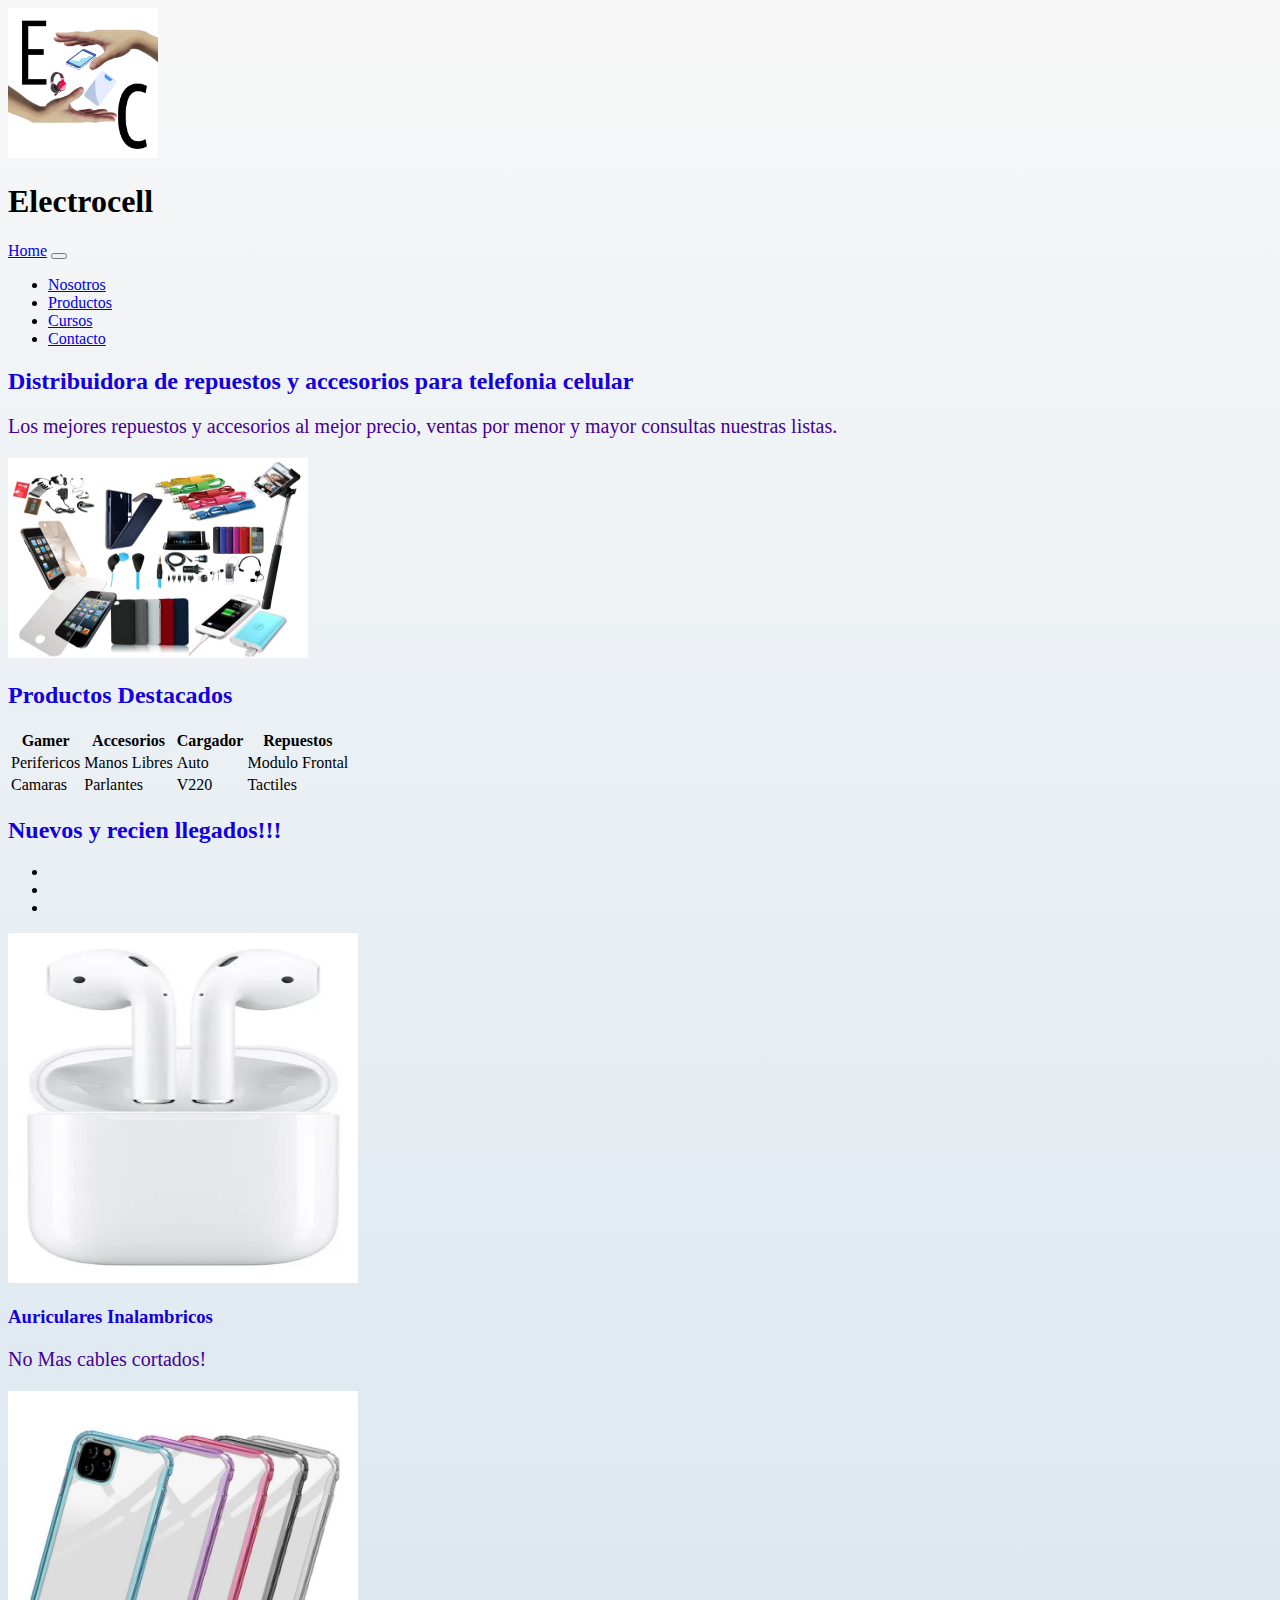
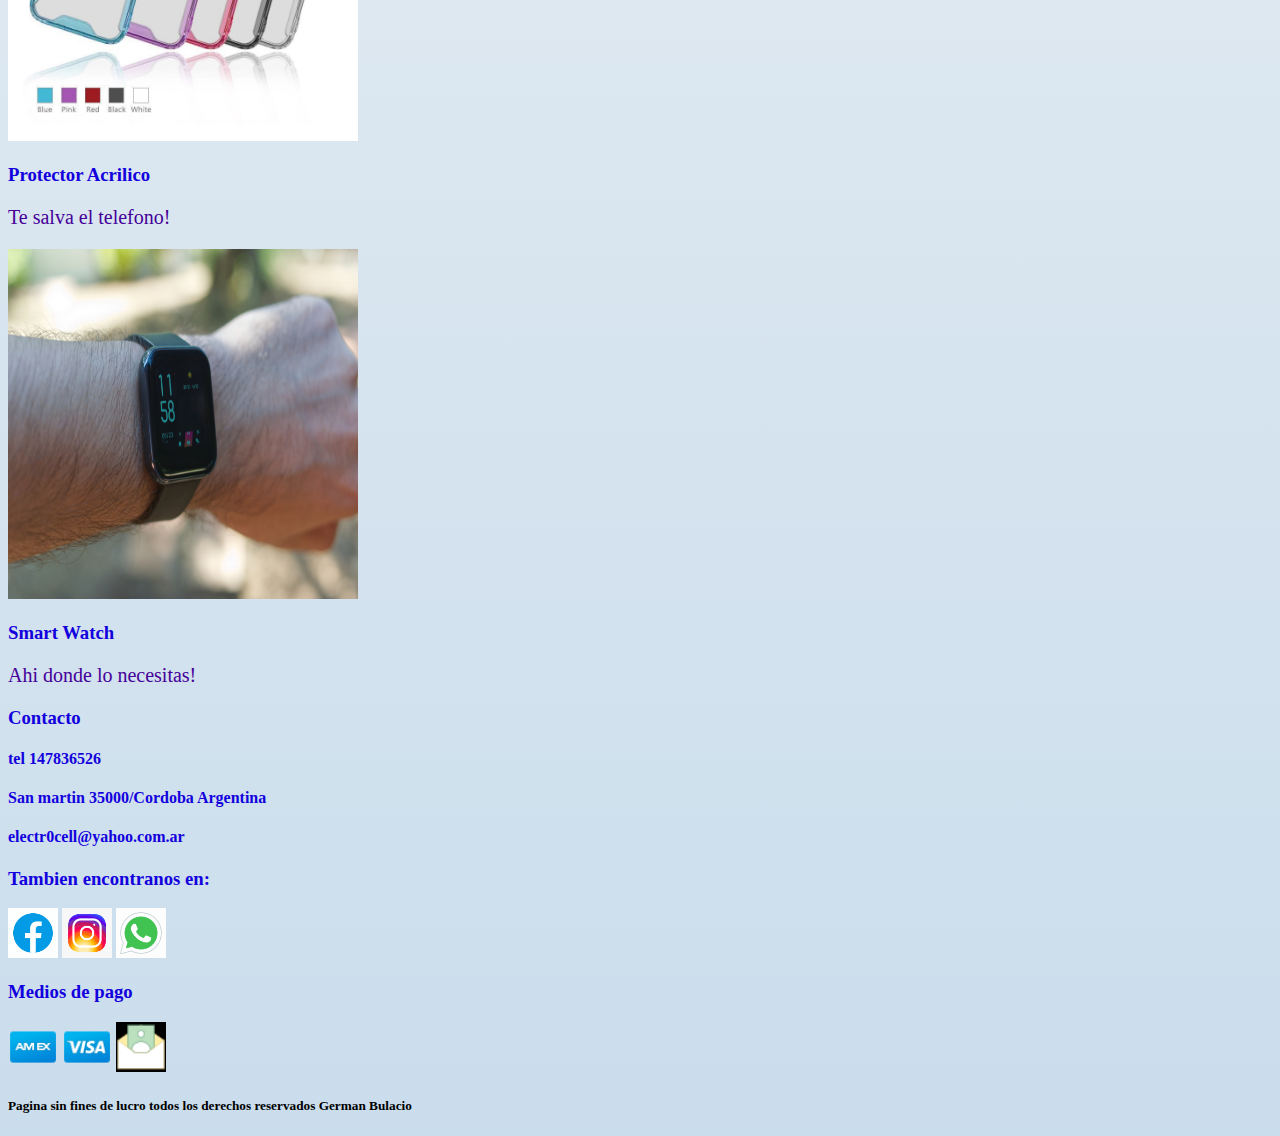
<file: index.html>
<!DOCTYPE html>
<html lang="es">
<head>
    <meta charset="UTF-8">
    <meta http-equiv="X-UA-Compatible" content="IE=edge">
    <meta name="viewport" content="width=device-width, initial-scale=1.0">
    <link rel="stylesheet" href="https://cdn.jsdelivr.net/npm/bootstrap@4.6.1/dist/css/bootstrap.min.css" integrity="sha384-zCbKRCUGaJDkqS1kPbPd7TveP5iyJE0EjAuZQTgFLD2ylzuqKfdKlfG/eSrtxUkn" crossorigin="anonymous">
    <link rel="stylesheet" href="../main.css"/>
    <title>Electrocell</title>
</head>
<body class="container-fluid">
    <header class="row bg-dark" style="height:auto">
        
            <div class="col-sm-12 col-md-6 col-lg-4">
                <img class="img-fluid rounded"  width="150" height="150" src="/multi/Electrocell-logo.png" alt="logo">
            </div>
       
        <div class="col-sm-12 col-md-6 col-lg-4">
            <h1 class="text-center">Electrocell</h1>
        </div>

        <div class="bg-dark col-sm-12 col-md-6 col-lg-4"> 
            <nav class="navbar navbar-expand-md bg-dark navbar-dark">
                <a class="btn-dark navbar-brand" href="#">Home</a>
                <button class="navbar-toggler" type="button" data-toggle="collapse" data-target="#collapsibleNavbar">
                  <span class="navbar-toggler-icon"></span>
                </button>
                <div class="collapse navbar-collapse" id="collapsibleNavbar">
                  <ul class="navbar-nav">                       
                    <li class="nav-item"><a  class="nav-link" href="pages/nosotros.html">Nosotros</a></li>
                    <li class="nav-item"><a  class="nav-link" href="pages/productos.html">Productos</a></li>
                    <li class="nav-item"><a  class="nav-link" href="pages/cursos.html">Cursos</a></li>
                    <li class="nav-item"><a  class="nav-link" href="pages/contacto.html">Contacto</a></li>
                </ul>                   
            </nav>
        </div> 
    </header>
        <main class="container-fluid">
            <section class="col-12">
                <div class="text-center">
                    <h2 class="text-primary">Distribuidora de repuestos y accesorios para telefonia celular</h2>
                </div> 
                
                <article class="d-flex jumbotron row col-12">
                    
                    <div class="d-flex justify-content-center col-lg-8 col-md-6 col-sm-12">
                        <p class="text-primary">Los mejores repuestos y accesorios al mejor precio,
                         ventas por menor y mayor consultas nuestras listas.</p>
                        </div>
                    
                    <div class="d-flex justify-content-center col-sm-12 col-md-6 col-lg-4""> 
                        <img class="img-fluid img-thumbnail" width="300" height="200" src="/multi/accs.png" alt="foto">
                    </div>  
                </article>                   
            </section>

            <section class="col-12">               
                    <div class="text-center">
                        <h2 class="text-primary">Productos Destacados</h2>
                    </div>
                <article class="col-12">                 
                <div class="table-responsive">
                    <table class="table table-bordered">
                        <thead>
                        <tr>
                            <th>Gamer</th>
                            <th>Accesorios</th>
                            <th>Cargador</th>
                            <th>Repuestos</th>                      
                        </tr>
                        </thead>
                        <tbody>
                        <tr>
                            <td>Perifericos</td>
                            <td>Manos Libres</td>
                            <td>Auto</td>
                            <td>Modulo Frontal</td>                      
                        </tr>
                        <tr>
                            <td>Camaras</td>
                            <td>Parlantes</td>
                            <td>V220</td>
                            <td>Tactiles</td>                       
                        </tr> 
                    </tbody>   
                    </table>
                </div>
                </article>
                      
                <div class="text-center">
                    <h2 class="text-primary">Nuevos y recien llegados!!!</h2>
                </div>
                <article class="d-flex justify-content-center col-12">
                <div id="nvos" class="carousel slide" data-ride="carousel">
                    <ul class="carousel-indicators">
                      <li data-target="#nvos" data-slide-to="0" class="active"></li>
                      <li data-target="#nvos" data-slide-to="1"></li>
                      <li data-target="#nvos" data-slide-to="2"></li>
                    </ul>
                    <div class="carousel-inner">
                      <div class="carousel-item active">
                        <img src="/multi/auricular.png" alt="auri" width="350" height="350">
                        <div class="carousel-caption">
                          <h3>Auriculares Inalambricos</h3>
                          <p>No Mas cables cortados!</p>
                        </div>   
                      </div>
                      <div class="carousel-item">
                        <img  src="/multi/pacri.png" alt="protec" width="350" height="350">
                        <div class="carousel-caption">
                          <h3>Protector Acrilico</h3>
                          <p>Te salva el telefono!</p>
                        </div>   
                      </div>
                      <div class="carousel-item">
                        <img src="/multi/swft.png" alt="sMartW" width="350" height="350">
                        <div class="carousel-caption">
                          <h3>Smart Watch</h3>
                          <p>Ahi donde lo necesitas!</p>
                        </div>   
                      </div>
                    </div>
                    <a class="carousel-control-prev" href="#nvos" data-slide="prev">
                      <span class="carousel-control-prev-icon"></span>
                    </a>
                    <a class="carousel-control-next" href="#nvos" data-slide="next">
                      <span class="carousel-control-next-icon"></span>
                    </a>
                  </div>
                </article>  
            </section>
        </main>
        <footer class="container-fluid">
            <section class="row bg-dark" style="height:auto"">
            <div class="bg-dark col-sm-12 col-md-6 col-lg-4">
                <h3 class="text-left text-success">Contacto</h3>
                <h4 class="text-left">tel 147836526</h4>
                <h4 class="text-left">San martin 35000/Cordoba Argentina</h4>
                <h4 class="text-left">electr0cell@yahoo.com.ar</h4>
            </div>
            <div class="bg-dark col-sm-12 col-md-6 col-lg-4">
                <h3 class="text-center text-success">Tambien encontranos en:</h3>
                <div class="d-flex justify-content-around">
                    <img  src="/multi/icons/icons8-facebook-circled.gif" width="50" height="50"alt="icono face">
                    <img  src="/multi/icons/icons8-instagram.gif" width="50" height="50"alt="icono in">
                    <img  src="/multi/icons/icons8-whatsapp.gif" width="50" height="50"alt="icono whatss">
                </div>
            </div>
            <div class=" bg-dark col-sm-12 col-md-6 col-lg-4">
                <h3 class="text-center text-success">Medios de pago</h3>
                <div class="d-flex justify-content-around">
                   <img  src="/multi/icons/icons8-american-express-48.png" width="50" height="50" alt="icono amex">
                   <img  src="/multi/icons/icons8-visa-48.png" width="50" height="50" alt="icn visa">
                   <img  src="/multi/icons/icons8-money-transfer-40.png" width="50" height="50" alt="icono whatss">
                </div>
            </div>
            <h5>Pagina sin fines de lucro todos los derechos reservados German Bulacio</h5>
            </section>         
            <script src="https://cdn.jsdelivr.net/npm/jquery@3.5.1/dist/jquery.slim.min.js" integrity="sha384-DfXdz2htPH0lsSSs5nCTpuj/zy4C+OGpamoFVy38MVBnE+IbbVYUew+OrCXaRkfj" crossorigin="anonymous"></script>
            <script src="https://cdn.jsdelivr.net/npm/popper.js@1.16.1/dist/umd/popper.min.js" integrity="sha384-9/reFTGAW83EW2RDu2S0VKaIzap3H66lZH81PoYlFhbGU+6BZp6G7niu735Sk7lN" crossorigin="anonymous"></script>
            <script src="https://cdn.jsdelivr.net/npm/bootstrap@4.6.1/dist/js/bootstrap.min.js" integrity="sha384-VHvPCCyXqtD5DqJeNxl2dtTyhF78xXNXdkwX1CZeRusQfRKp+tA7hAShOK/B/fQ2" crossorigin="anonymous"></script>
        </footer>  
</body>
</html>
</file>
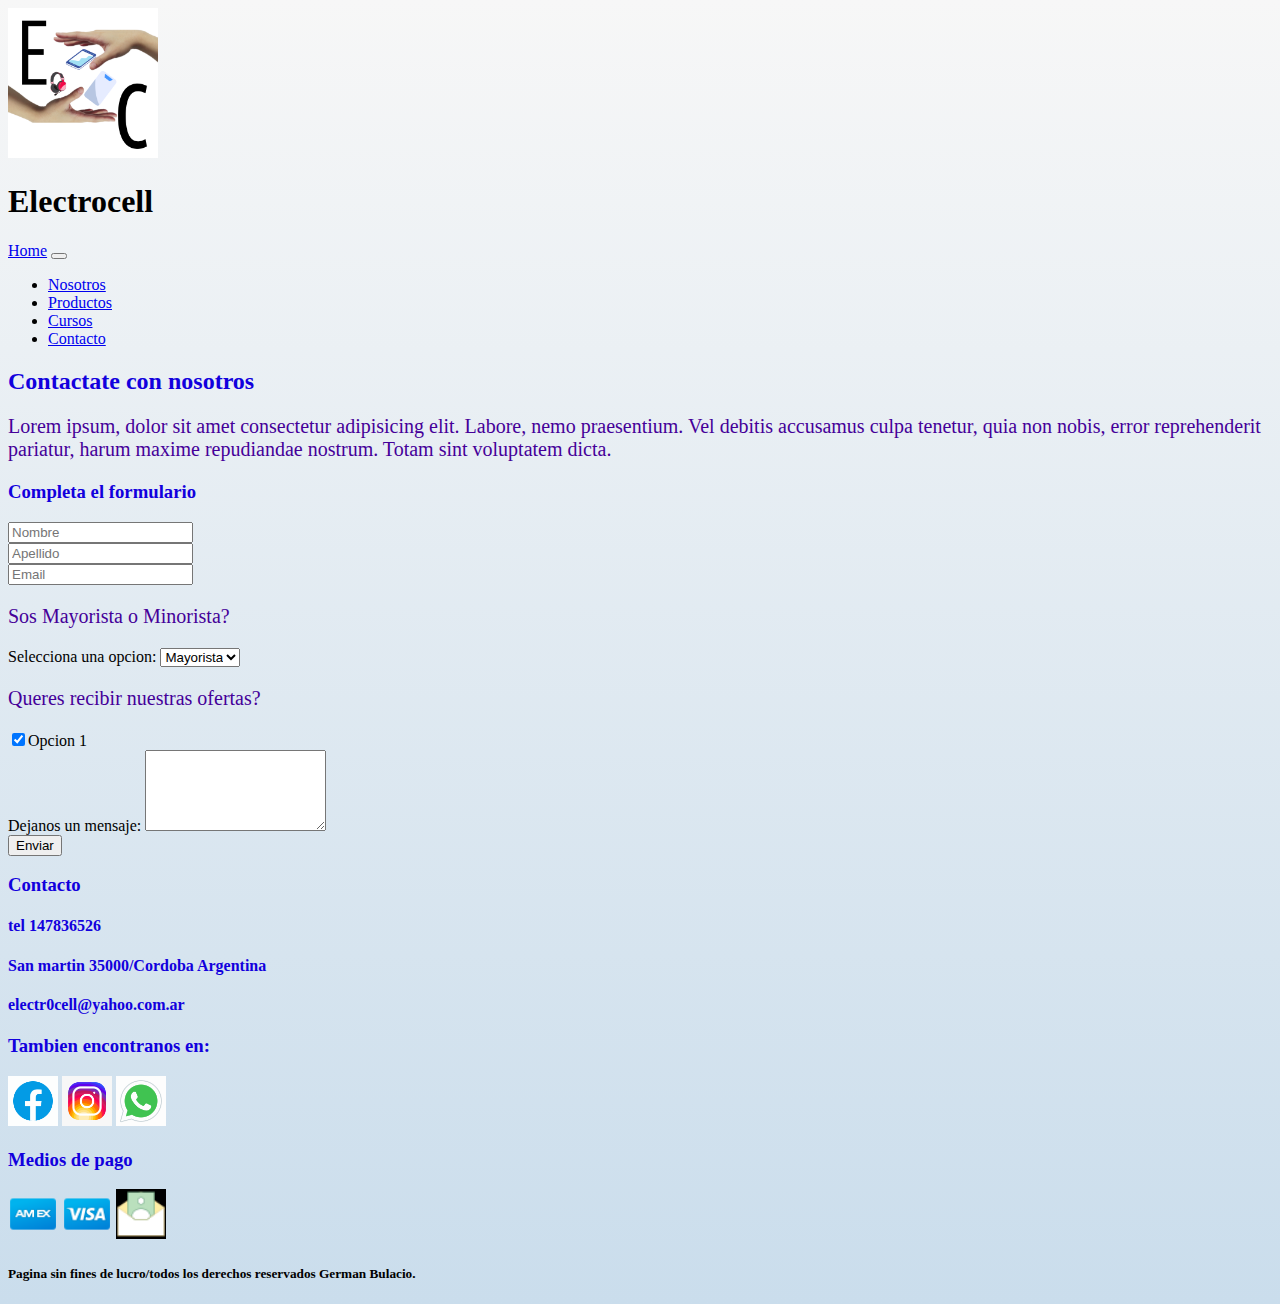
<file: pages/contacto.html>
<!DOCTYPE html>
<html lang="es">
    <head>
        <meta charset="UTF-8">
        <meta http-equiv="X-UA-Compatible" content="IE=edge">
        <meta name="viewport" content="width=device-width, initial-scale=1.0">
        <link rel="stylesheet" href="https://cdn.jsdelivr.net/npm/bootstrap@4.6.1/dist/css/bootstrap.min.css" integrity="sha384-zCbKRCUGaJDkqS1kPbPd7TveP5iyJE0EjAuZQTgFLD2ylzuqKfdKlfG/eSrtxUkn" crossorigin="anonymous">
        <link rel="stylesheet" href="../main.css"/>
        <title>Contacto</title>
    </head>
<body class="container-fluid">    
    <header class="row bg-dark" style="height:auto">
        
        <div class="col-sm-12 col-md-6 col-lg-4">
            <img class="img-fluid rounded"  width="150" height="150" src="/multi/Electrocell-logo.png" alt="logo">
        </div>
   
    <div class="col-sm-12 col-md-6 col-lg-4">
        <h1 class="d-flex justify-content-center text-center">Electrocell</h1>
    </div>

    <div class="bg-dark col-sm-12 col-md-6 col-lg-4"> 
        <nav class="navbar navbar-expand-md bg-dark navbar-dark">
            <a class="btn-dark navbar-brand" href="../index.html">Home</a>
            <button class="navbar-toggler" type="button" data-toggle="collapse" data-target="#collapsibleNavbar">
              <span class="navbar-toggler-icon"></span>
            </button>
            <div class="collapse navbar-collapse" id="collapsibleNavbar">
              <ul class="navbar-nav">                       
                <li class="nav-item"><a  class="nav-link" href="nosotros.html">Nosotros</a></li>
                <li class="nav-item"><a  class="nav-link" href="productos.html">Productos</a></li>
                <li class="nav-item"><a  class="nav-link" href="cursos.html">Cursos</a></li>
                <li class="nav-item"><a  class="nav-link" href="contacto.html">Contacto</a></li>
            </ul>                   
        </nav>
    </div> 
</header>
<main  class="container-fluid">
         <div class="col-12">
           <h2 class="text-center">Contactate con nosotros</h2>
         </div>
         <div class="col-12">
             <p class="text-justify">Lorem ipsum, dolor sit amet consectetur adipisicing elit. Labore, nemo praesentium. Vel debitis accusamus culpa tenetur, 
            quia non nobis, error reprehenderit pariatur, harum maxime repudiandae nostrum. Totam sint voluptatem dicta.</p>
         </div>
         <h3 class="text-left">Completa el formulario</h3>
        <section class="col-12">
            <form action="/action_page.php">
            <div class="row">
                <div class="col">
                  <input type="text" class="form-control" id="nombre" placeholder="Nombre" name="nombre">
                </div>
                <div class="col">
                    <input type="text" class="form-control" id="apellido" placeholder="Apellido" name="apellido">
                </div>
                <div class="col">
                    <input type="text" class="form-control" id="email" placeholder="Email" name="email">
                </div>
            </div>
              <p>Sos Mayorista o Minorista?</p>
              <div class="form-group">
                <label for="tipocl">Selecciona una opcion:</label>
                <select class="form-control" id="tipocl" name="tipocl">
                  <option>Mayorista</option>
                  <option>Minorista</option>
                </select>
                <p>Queres recibir nuestras ofertas?</p>
                  <div class="form-check">
                    <label class="form-check-label" for="check1">
                      <input type="checkbox" class="form-check-input" id="check1" name="option1" value="something" checked>Opcion 1
                    </label>
                  </div>
                  <div class="form-group">
                    <label for="comment">Dejanos un mensaje:</label>
                    <textarea class="form-control" rows="5" id="comment" name="text"></textarea>
                  </div>                       
              <button type="submit" class="btn btn-primary mt-3">Enviar</button>
            </form>
          </div>
        </section> 
    
</main>
<footer class="container-fluid">
    <section class="row bg-dark" style="height:auto"">
    <div class="bg-dark col-sm-12 col-md-6 col-lg-4">
        <h3 class="text-left text-success">Contacto</h3>
        <h4 class="text-left">tel 147836526</h4>
        <h4 class="text-left">San martin 35000/Cordoba Argentina</h4>
        <h4 class="text-left">electr0cell@yahoo.com.ar</h4>
    </div>
    <div class="bg-dark col-sm-12 col-md-6 col-lg-4">
        <h3 class="text-center text-success">Tambien encontranos en:</h3>
        <div class="d-flex justify-content-around">
            <img  src="/multi/icons/icons8-facebook-circled.gif" width="50" height="50"alt="icono face">
            <img  src="/multi/icons/icons8-instagram.gif" width="50" height="50"alt="icono in">
            <img  src="/multi/icons/icons8-whatsapp.gif" width="50" height="50"alt="icono whatss">
        </div>
    </div>
    <div class=" bg-dark col-sm-12 col-md-6 col-lg-4">
        <h3 class="text-center text-success">Medios de pago</h3>
        <div class="d-flex justify-content-around">
           <img  src="/multi/icons/icons8-american-express-48.png" width="50" height="50" alt="icono amex">
           <img  src="/multi/icons/icons8-visa-48.png" width="50" height="50" alt="icn visa">
           <img  src="/multi/icons/icons8-money-transfer-40.png" width="50" height="50" alt="icono whatss">
        </div>
    </div>
    </section>
    <h5>Pagina sin fines de lucro/todos los derechos reservados German Bulacio.</h5>
    <script src="https://cdn.jsdelivr.net/npm/jquery@3.5.1/dist/jquery.slim.min.js" integrity="sha384-DfXdz2htPH0lsSSs5nCTpuj/zy4C+OGpamoFVy38MVBnE+IbbVYUew+OrCXaRkfj" crossorigin="anonymous"></script>
    <script src="https://cdn.jsdelivr.net/npm/popper.js@1.16.1/dist/umd/popper.min.js" integrity="sha384-9/reFTGAW83EW2RDu2S0VKaIzap3H66lZH81PoYlFhbGU+6BZp6G7niu735Sk7lN" crossorigin="anonymous"></script>
    <script src="https://cdn.jsdelivr.net/npm/bootstrap@4.6.1/dist/js/bootstrap.min.js" integrity="sha384-VHvPCCyXqtD5DqJeNxl2dtTyhF78xXNXdkwX1CZeRusQfRKp+tA7hAShOK/B/fQ2" crossorigin="anonymous"></script>
</footer>     
</body>
</html>
</file>
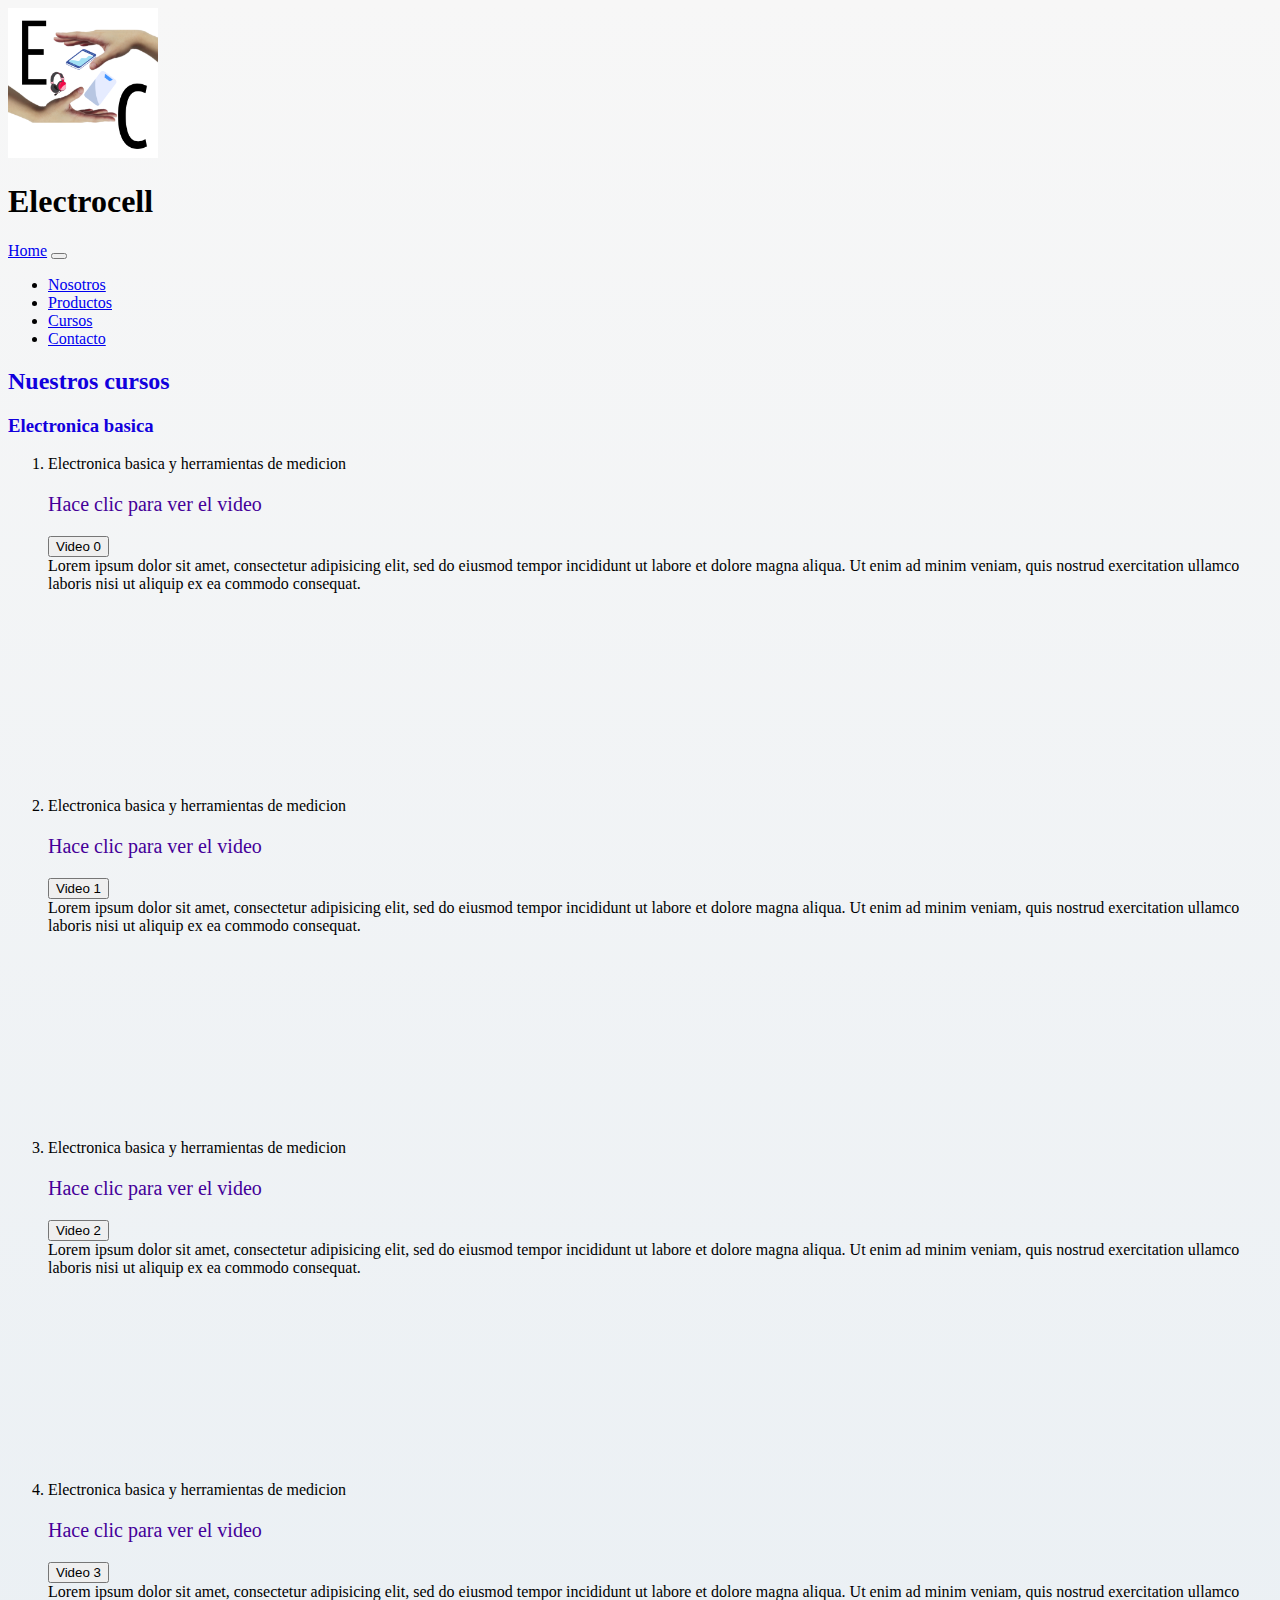
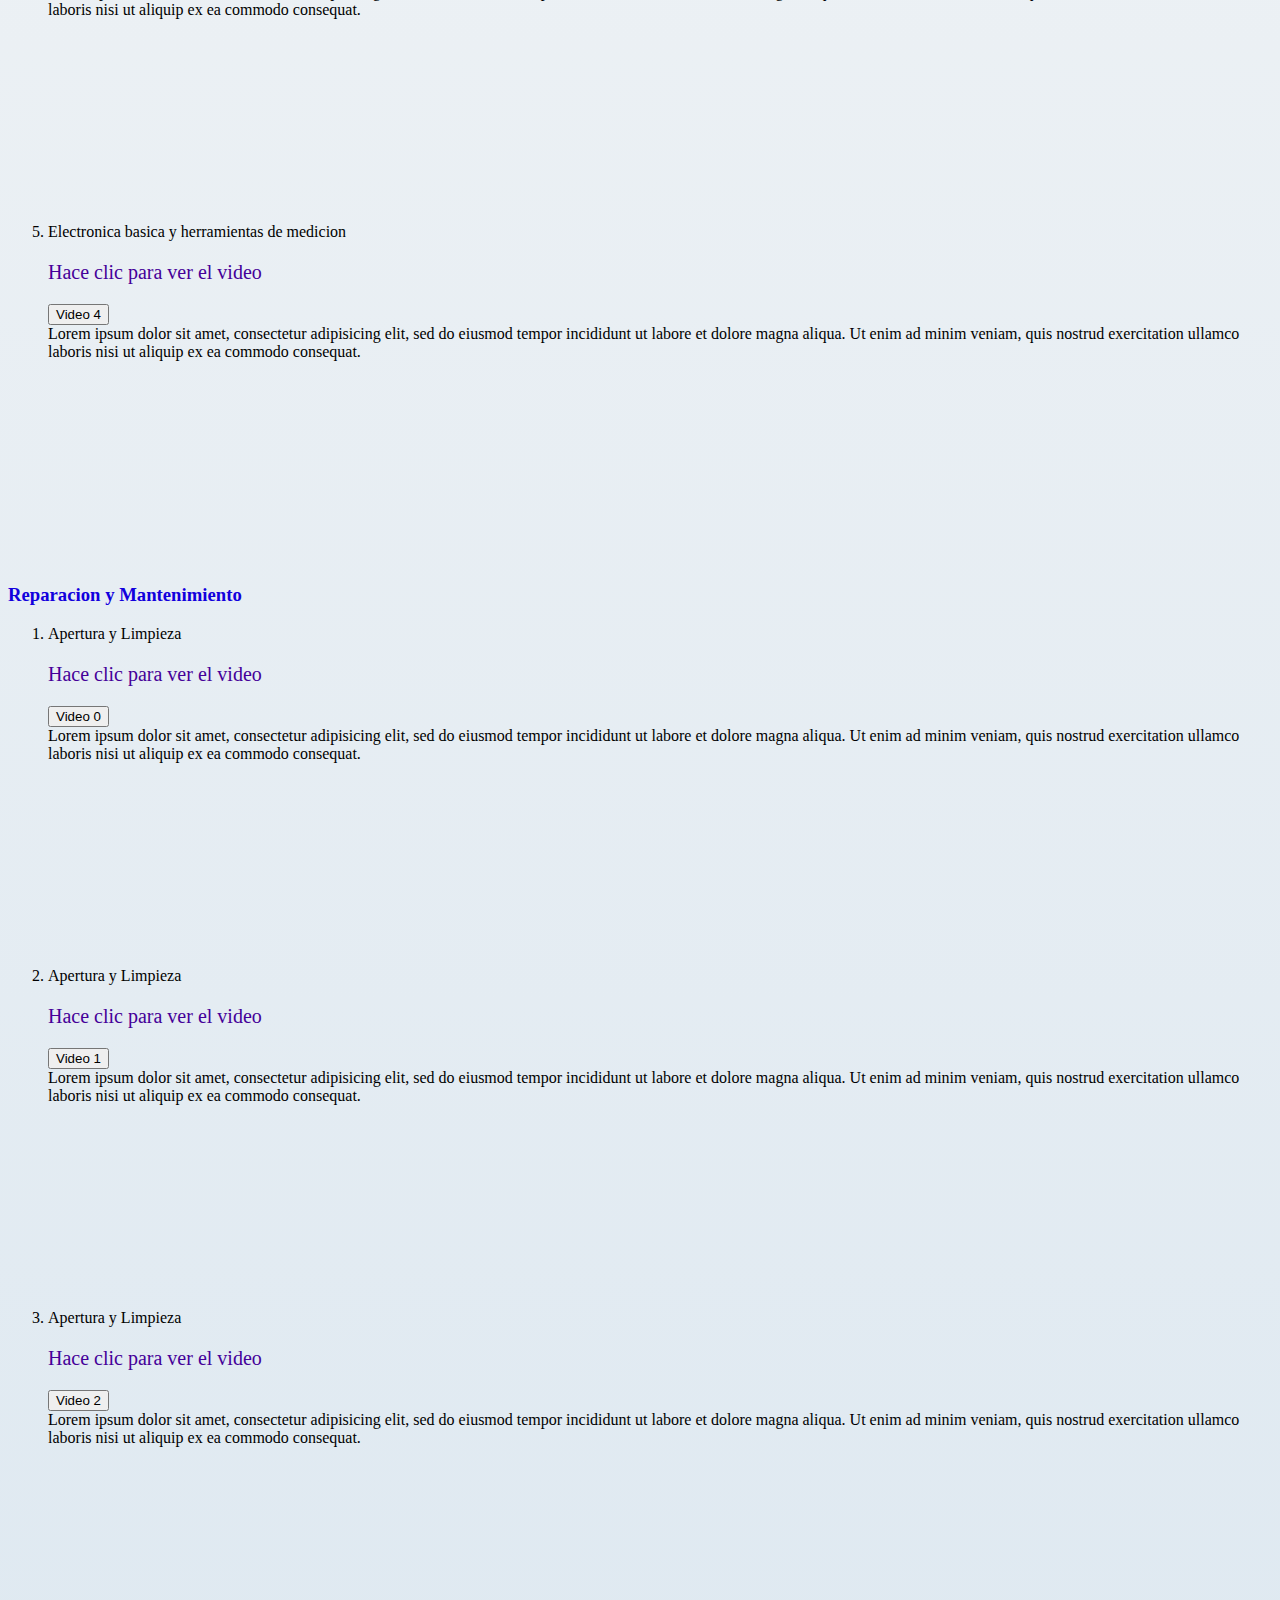
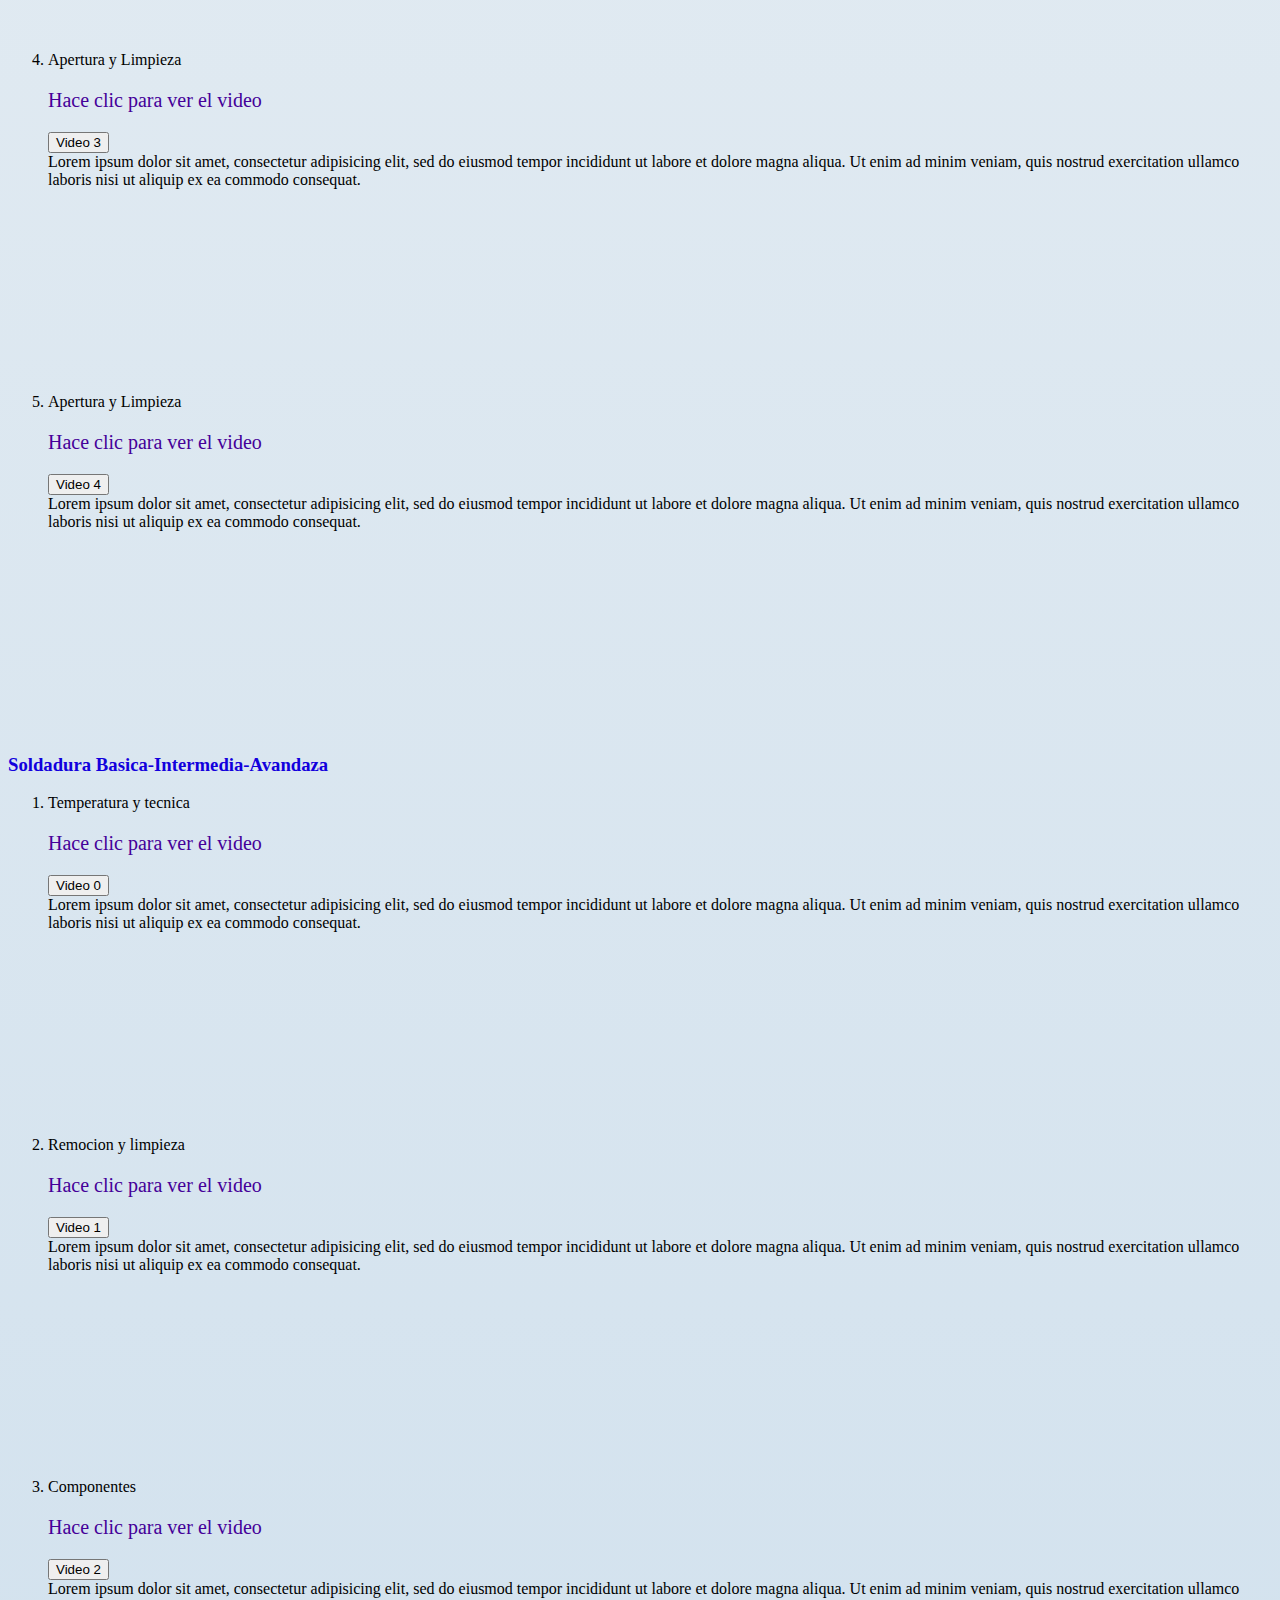
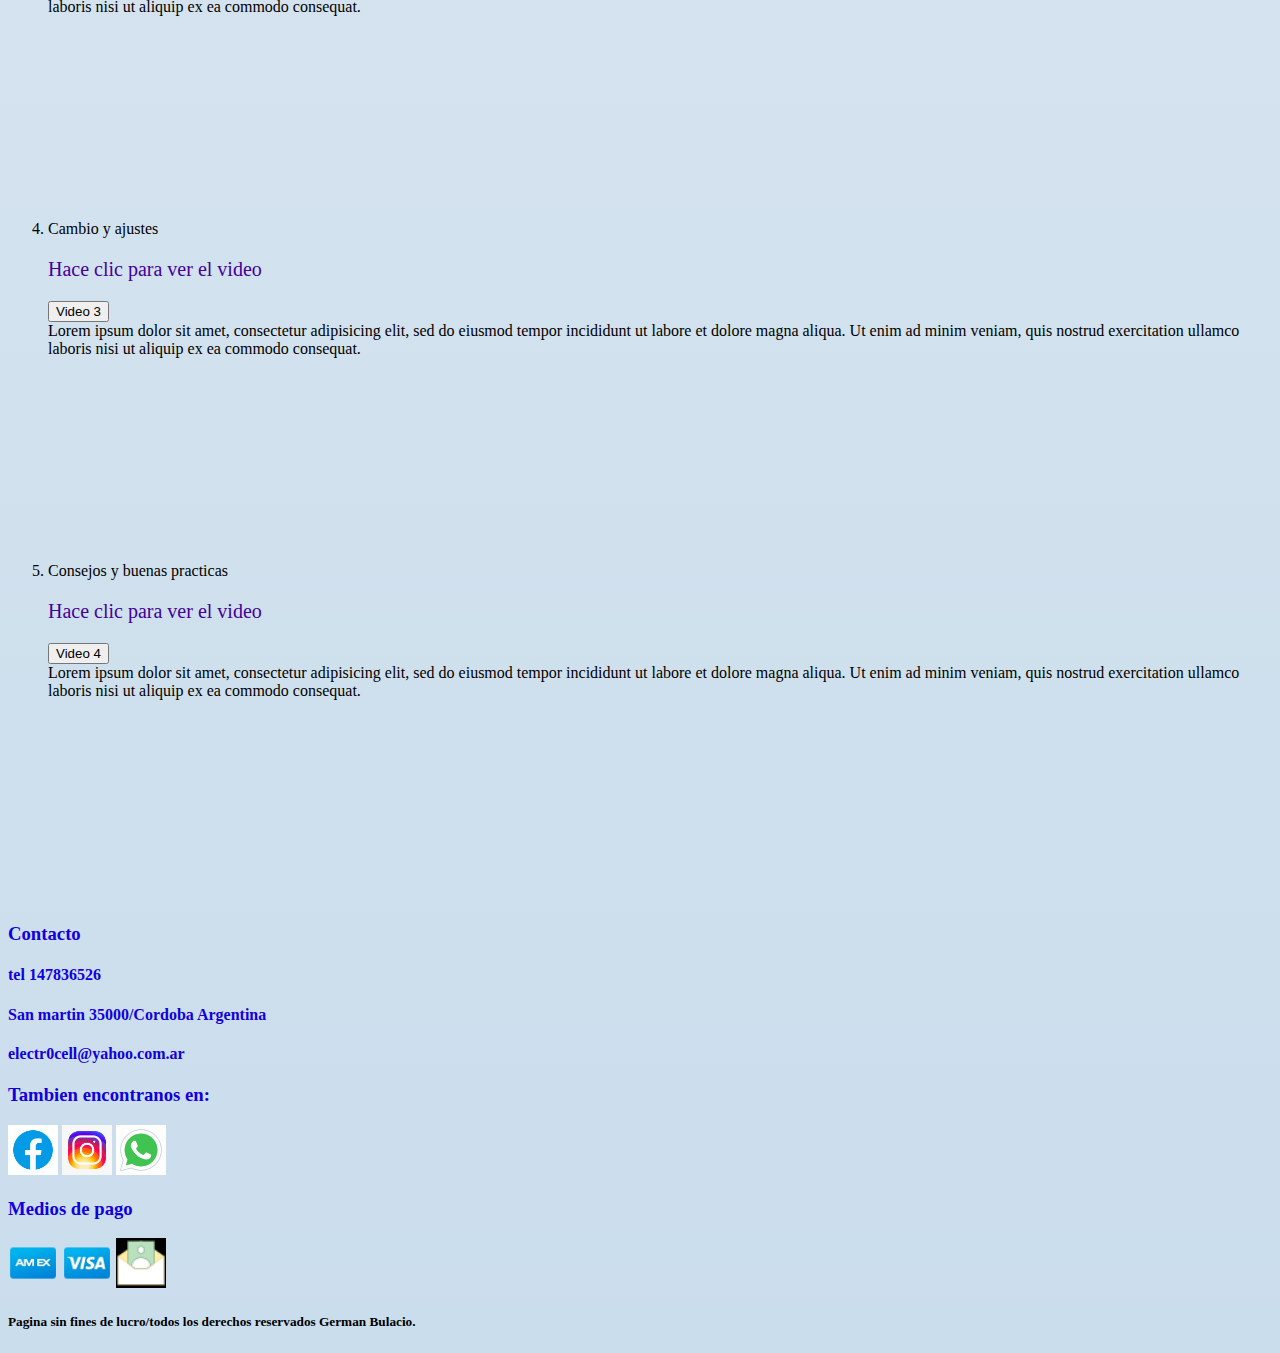
<file: pages/cursos.html>
<!DOCTYPE html>
<html lang="es">
    <head>
        <meta charset="UTF-8">
        <meta http-equiv="X-UA-Compatible" content="IE=edge">
        <meta name="viewport" content="width=device-width, initial-scale=1.0">
        <link rel="stylesheet" href="https://cdn.jsdelivr.net/npm/bootstrap@4.6.1/dist/css/bootstrap.min.css" integrity="sha384-zCbKRCUGaJDkqS1kPbPd7TveP5iyJE0EjAuZQTgFLD2ylzuqKfdKlfG/eSrtxUkn" crossorigin="anonymous">
        <link rel="stylesheet" href="../main.css"/>
        <title>Cursos</title>
    </head>
<body class="container-fluid">
    <header class="row bg-dark" style="height:auto">
        
        <div class="col-sm-12 col-md-6 col-lg-4">
            <img class="img-fluid rounded"  width="150" height="150" src="/multi/Electrocell-logo.png" alt="logo">
        </div>
   
    <div class="col-sm-12 col-md-6 col-lg-4">
        <h1 class="text-center">Electrocell</h1>
    </div>

    <div class="bg-dark col-sm-12 col-md-6 col-lg-4"> 
        <nav class="navbar navbar-expand-md bg-dark navbar-dark">
            <a class="btn-dark navbar-brand" href="../index.html">Home</a>
            <button class="navbar-toggler" type="button" data-toggle="collapse" data-target="#collapsibleNavbar">
              <span class="navbar-toggler-icon"></span>
            </button>
            <div class="collapse navbar-collapse" id="collapsibleNavbar">
              <ul class="navbar-nav">                       
                <li class="nav-item"><a  class="nav-link" href="nosotros.html">Nosotros</a></li>
                <li class="nav-item"><a  class="nav-link" href="productos.html">Productos</a></li>
                <li class="nav-item"><a  class="nav-link" href="cursos.html">Cursos</a></li>
                <li class="nav-item"><a  class="nav-link" href="contacto.html">Contacto</a></li>
            </ul>                   
        </nav>
    </div> 
</header>
    <main class="container-fluid">
        <div class="col-12">
                <h2 class="text-center">Nuestros cursos</h2>
        </div>
        <section class="row col-12">
            <article class="col-sm-12 col-md-6 col-lg-4">
                <h3 class="text-center">Electronica basica</h3>
                <ol class="list-group">
                    <div class="col-sm-12 col-md-6 col-lg-4"> 
                        <div>
                            <li class="list-group-item-action">Electronica basica y herramientas de medicion</li>
                            <p>Hace clic para ver el video</p>
                            <button type="button" class="btn btn-primary" data-toggle="collapse" data-target="#vdocs0">Video 0</button>
                            <div id="vdocs0" class="collapse">
                              Lorem ipsum dolor sit amet, consectetur adipisicing elit,
                              sed do eiusmod tempor incididunt ut labore et dolore magna aliqua. Ut enim ad minim veniam,
                              quis nostrud exercitation ullamco laboris nisi ut aliquip ex ea commodo consequat.
                                <div>
                                   <iframe width="300" height="200" src="https://www.youtube.com/embed/xVjPHtddyHg" 
                                   title="YouTube video player" frameborder="0" allow="accelerometer; autoplay; clipboard-write; 
                                   encrypted-media; gyroscope; picture-in-picture" allowfullscreen></iframe>
                                </div>
                            </div>
                        </div>
                        <div>
                            <li class="list-group-item-action">Electronica basica y herramientas de medicion</li>
                            <p>Hace clic para ver el video</p>
                            <button type="button" class="btn btn-primary" data-toggle="collapse" data-target="#vdocs1">Video 1</button>
                            <div id="vdocs1" class="collapse">
                              Lorem ipsum dolor sit amet, consectetur adipisicing elit,
                              sed do eiusmod tempor incididunt ut labore et dolore magna aliqua. Ut enim ad minim veniam,
                              quis nostrud exercitation ullamco laboris nisi ut aliquip ex ea commodo consequat.
                                <div>
                                   <iframe width="300" height="200" src="https://www.youtube.com/embed/xVjPHtddyHg" 
                                   title="YouTube video player" frameborder="0" allow="accelerometer; autoplay; clipboard-write; 
                                   encrypted-media; gyroscope; picture-in-picture" allowfullscreen></iframe>
                                </div>
                            </div>
                        </div>
                        <div>
                            <li class="list-group-item-action">Electronica basica y herramientas de medicion</li>
                            <p>Hace clic para ver el video</p>
                            <button type="button" class="btn btn-primary" data-toggle="collapse" data-target="#vdocs2">Video 2</button>
                            <div id="vdocs2" class="collapse">
                              Lorem ipsum dolor sit amet, consectetur adipisicing elit,
                              sed do eiusmod tempor incididunt ut labore et dolore magna aliqua. Ut enim ad minim veniam,
                              quis nostrud exercitation ullamco laboris nisi ut aliquip ex ea commodo consequat.
                                <div>
                                   <iframe width="300" height="200" src="https://www.youtube.com/embed/xVjPHtddyHg" 
                                   title="YouTube video player" frameborder="0" allow="accelerometer; autoplay; clipboard-write; 
                                   encrypted-media; gyroscope; picture-in-picture" allowfullscreen></iframe>
                                </div>
                            </div>
                        </div>
                        <div>
                            <li class="list-group-item-action">Electronica basica y herramientas de medicion</li>
                            <p>Hace clic para ver el video</p>
                            <button type="button" class="btn btn-primary" data-toggle="collapse" data-target="#vdocs3">Video 3</button>
                            <div id="vdocs3" class="collapse">
                              Lorem ipsum dolor sit amet, consectetur adipisicing elit,
                              sed do eiusmod tempor incididunt ut labore et dolore magna aliqua. Ut enim ad minim veniam,
                              quis nostrud exercitation ullamco laboris nisi ut aliquip ex ea commodo consequat.
                                <div>
                                   <iframe width="300" height="200" src="https://www.youtube.com/embed/xVjPHtddyHg" 
                                   title="YouTube video player" frameborder="0" allow="accelerometer; autoplay; clipboard-write; 
                                   encrypted-media; gyroscope; picture-in-picture" allowfullscreen></iframe>
                                </div>
                            </div>
                        </div>
                        <div>
                            <li class="list-group-item-action">Electronica basica y herramientas de medicion</li>
                            <p>Hace clic para ver el video</p>
                            <button type="button" class="btn btn-primary" data-toggle="collapse" data-target="#vdocs4">Video 4</button>
                            <div id="vdocs4" class="collapse">
                              Lorem ipsum dolor sit amet, consectetur adipisicing elit,
                              sed do eiusmod tempor incididunt ut labore et dolore magna aliqua. Ut enim ad minim veniam,
                              quis nostrud exercitation ullamco laboris nisi ut aliquip ex ea commodo consequat.
                                <div>
                                   <iframe width="300" height="200" src="https://www.youtube.com/embed/xVjPHtddyHg" 
                                   title="YouTube video player" frameborder="0" allow="accelerometer; autoplay; clipboard-write; 
                                   encrypted-media; gyroscope; picture-in-picture" allowfullscreen></iframe>
                                </div>
                            </div>
                        </div>
                </ol>              
            </article>
            <article class="col-sm-12 col-md-6 col-lg-4">
                <h3 class="text-center">Reparacion y Mantenimiento</h3>
                <ol class="list-group">
                    <div class="col-sm-12 col-md-6 col-lg-4"> 
                        <div>
                            <li class="list-group-item-action">Apertura y Limpieza</li>
                            <p>Hace clic para ver el video</p>
                            <button type="button" class="btn btn-primary" data-toggle="collapse" data-target="#vdocss0">Video 0</button>
                            <div id="vdocss0" class="collapse">
                              Lorem ipsum dolor sit amet, consectetur adipisicing elit,
                              sed do eiusmod tempor incididunt ut labore et dolore magna aliqua. Ut enim ad minim veniam,
                              quis nostrud exercitation ullamco laboris nisi ut aliquip ex ea commodo consequat.
                                <div>
                                   <iframe width="300" height="200" src="https://www.youtube.com/embed/xVjPHtddyHg" 
                                   title="YouTube video player" frameborder="0" allow="accelerometer; autoplay; clipboard-write; 
                                   encrypted-media; gyroscope; picture-in-picture" allowfullscreen></iframe>
                                </div>
                            </div>
                        </div>
                        <div>
                            <li class="list-group-item-action">Apertura y Limpieza</li>
                            <p>Hace clic para ver el video</p>
                            <button type="button" class="btn btn-primary" data-toggle="collapse" data-target="#vdocss1">Video 1</button>
                            <div id="vdocss1" class="collapse">
                              Lorem ipsum dolor sit amet, consectetur adipisicing elit,
                              sed do eiusmod tempor incididunt ut labore et dolore magna aliqua. Ut enim ad minim veniam,
                              quis nostrud exercitation ullamco laboris nisi ut aliquip ex ea commodo consequat.
                                <div>
                                   <iframe width="300" height="200" src="https://www.youtube.com/embed/xVjPHtddyHg" 
                                   title="YouTube video player" frameborder="0" allow="accelerometer; autoplay; clipboard-write; 
                                   encrypted-media; gyroscope; picture-in-picture" allowfullscreen></iframe>
                                </div>
                            </div>
                        </div>
                        <div>
                            <li class="list-group-item-action">Apertura y Limpieza</li>
                            <p>Hace clic para ver el video</p>
                            <button type="button" class="btn btn-primary" data-toggle="collapse" data-target="#vdocss2">Video 2</button>
                            <div id="vdocss2" class="collapse">
                              Lorem ipsum dolor sit amet, consectetur adipisicing elit,
                              sed do eiusmod tempor incididunt ut labore et dolore magna aliqua. Ut enim ad minim veniam,
                              quis nostrud exercitation ullamco laboris nisi ut aliquip ex ea commodo consequat.
                                <div>
                                   <iframe width="300" height="200" src="https://www.youtube.com/embed/xVjPHtddyHg" 
                                   title="YouTube video player" frameborder="0" allow="accelerometer; autoplay; clipboard-write; 
                                   encrypted-media; gyroscope; picture-in-picture" allowfullscreen></iframe>
                                </div>
                            </div>
                        </div>
                        <div>
                            <li class="list-group-item-action">Apertura y Limpieza</li>
                            <p>Hace clic para ver el video</p>
                            <button type="button" class="btn btn-primary" data-toggle="collapse" data-target="#vdocss3">Video 3</button>
                            <div id="vdocss3" class="collapse">
                              Lorem ipsum dolor sit amet, consectetur adipisicing elit,
                              sed do eiusmod tempor incididunt ut labore et dolore magna aliqua. Ut enim ad minim veniam,
                              quis nostrud exercitation ullamco laboris nisi ut aliquip ex ea commodo consequat.
                                <div>
                                   <iframe width="300" height="200" src="https://www.youtube.com/embed/xVjPHtddyHg" 
                                   title="YouTube video player" frameborder="0" allow="accelerometer; autoplay; clipboard-write; 
                                   encrypted-media; gyroscope; picture-in-picture" allowfullscreen></iframe>
                                </div>
                            </div>
                        </div>
                        <div>
                            <li class="list-group-item-action">Apertura y Limpieza</li>
                            <p>Hace clic para ver el video</p>
                            <button type="button" class="btn btn-primary" data-toggle="collapse" data-target="#vdocss4">Video 4</button>
                            <div id="vdocss4" class="collapse">
                              Lorem ipsum dolor sit amet, consectetur adipisicing elit,
                              sed do eiusmod tempor incididunt ut labore et dolore magna aliqua. Ut enim ad minim veniam,
                              quis nostrud exercitation ullamco laboris nisi ut aliquip ex ea commodo consequat.
                                <div>
                                   <iframe width="300" height="200" src="https://www.youtube.com/embed/xVjPHtddyHg" 
                                   title="YouTube video player" frameborder="0" allow="accelerometer; autoplay; clipboard-write; 
                                   encrypted-media; gyroscope; picture-in-picture" allowfullscreen></iframe>
                                </div>
                            </div>
                        </div>
                </ol>              
            </article>
            <article class="col-sm-12 col-md-6 col-lg-4">
                <h3 class="text-center">Soldadura Basica-Intermedia-Avandaza</h3>
                <ol class="list-group">
                    <div class="col-sm-12 col-md-6 col-lg-4"> 
                        <div>
                            <li class="list-group-item-action">Temperatura y tecnica</li>
                            <p>Hace clic para ver el video</p>
                            <button type="button" class="btn btn-primary" data-toggle="collapse" data-target="#vdoccs0">Video 0</button>
                            <div id="vdoccs0" class="collapse">
                              Lorem ipsum dolor sit amet, consectetur adipisicing elit,
                              sed do eiusmod tempor incididunt ut labore et dolore magna aliqua. Ut enim ad minim veniam,
                              quis nostrud exercitation ullamco laboris nisi ut aliquip ex ea commodo consequat.
                                <div>
                                   <iframe width="300" height="200" src="https://www.youtube.com/embed/xVjPHtddyHg" 
                                   title="YouTube video player" frameborder="0" allow="accelerometer; autoplay; clipboard-write; 
                                   encrypted-media; gyroscope; picture-in-picture" allowfullscreen></iframe>
                                </div>
                            </div>
                        </div>
                        <div>
                            <li class="list-group-item-action">Remocion y limpieza</li>
                            <p>Hace clic para ver el video</p>
                            <button type="button" class="btn btn-primary" data-toggle="collapse" data-target="#vdoccs1">Video 1</button>
                            <div id="vdoccs1" class="collapse">
                              Lorem ipsum dolor sit amet, consectetur adipisicing elit,
                              sed do eiusmod tempor incididunt ut labore et dolore magna aliqua. Ut enim ad minim veniam,
                              quis nostrud exercitation ullamco laboris nisi ut aliquip ex ea commodo consequat.
                                <div>
                                   <iframe width="300" height="200" src="https://www.youtube.com/embed/xVjPHtddyHg" 
                                   title="YouTube video player" frameborder="0" allow="accelerometer; autoplay; clipboard-write; 
                                   encrypted-media; gyroscope; picture-in-picture" allowfullscreen></iframe>
                                </div>
                            </div>
                        </div>
                        <div>
                            <li class="list-group-item-action">Componentes</li>
                            <p>Hace clic para ver el video</p>
                            <button type="button" class="btn btn-primary" data-toggle="collapse" data-target="#vdoccs2">Video 2</button>
                            <div id="vdoccs2" class="collapse">
                              Lorem ipsum dolor sit amet, consectetur adipisicing elit,
                              sed do eiusmod tempor incididunt ut labore et dolore magna aliqua. Ut enim ad minim veniam,
                              quis nostrud exercitation ullamco laboris nisi ut aliquip ex ea commodo consequat.
                                <div>
                                   <iframe width="300" height="200" src="https://www.youtube.com/embed/xVjPHtddyHg" 
                                   title="YouTube video player" frameborder="0" allow="accelerometer; autoplay; clipboard-write; 
                                   encrypted-media; gyroscope; picture-in-picture" allowfullscreen></iframe>
                                </div>
                            </div>
                        </div>
                        <div>
                            <li class="list-group-item-action">Cambio y ajustes</li>
                            <p>Hace clic para ver el video</p>
                            <button type="button" class="btn btn-primary" data-toggle="collapse" data-target="#vdoccs3">Video 3</button>
                            <div id="vdoccs3" class="collapse">
                              Lorem ipsum dolor sit amet, consectetur adipisicing elit,
                              sed do eiusmod tempor incididunt ut labore et dolore magna aliqua. Ut enim ad minim veniam,
                              quis nostrud exercitation ullamco laboris nisi ut aliquip ex ea commodo consequat.
                                <div>
                                   <iframe width="300" height="200" src="https://www.youtube.com/embed/xVjPHtddyHg" 
                                   title="YouTube video player" frameborder="0" allow="accelerometer; autoplay; clipboard-write; 
                                   encrypted-media; gyroscope; picture-in-picture" allowfullscreen></iframe>
                                </div>
                            </div>
                        </div>
                        <div>
                            <li class="list-group-item-action">Consejos y buenas practicas</li>
                            <p>Hace clic para ver el video</p>
                            <button type="button" class="btn btn-primary" data-toggle="collapse" data-target="#vdoccs4">Video 4</button>
                            <div id="vdoccs4" class="collapse">
                              Lorem ipsum dolor sit amet, consectetur adipisicing elit,
                              sed do eiusmod tempor incididunt ut labore et dolore magna aliqua. Ut enim ad minim veniam,
                              quis nostrud exercitation ullamco laboris nisi ut aliquip ex ea commodo consequat.
                                <div>
                                   <iframe width="300" height="200" src="https://www.youtube.com/embed/xVjPHtddyHg" 
                                   title="YouTube video player" frameborder="0" allow="accelerometer; autoplay; clipboard-write; 
                                   encrypted-media; gyroscope; picture-in-picture" allowfullscreen></iframe>
                                </div>
                            </div>
                        </div>
                </ol>              
            </article>
        </section>    
    </main>
    <footer class="container-fluid">
        <section class="row bg-dark" style="height:auto"">
        <div class="bg-dark col-sm-12 col-md-6 col-lg-4">
            <h3 class="text-left text-success">Contacto</h3>
            <h4 class="text-left">tel 147836526</h4>
            <h4 class="text-left">San martin 35000/Cordoba Argentina</h4>
            <h4 class="text-left">electr0cell@yahoo.com.ar</h4>
        </div>
        <div class="bg-dark col-sm-12 col-md-6 col-lg-4">
            <h3 class="text-center text-success">Tambien encontranos en:</h3>
            <div class="d-flex justify-content-around">
                <img  src="/multi/icons/icons8-facebook-circled.gif" width="50" height="50"alt="icono face">
                <img  src="/multi/icons/icons8-instagram.gif" width="50" height="50"alt="icono in">
                <img  src="/multi/icons/icons8-whatsapp.gif" width="50" height="50"alt="icono whatss">
            </div>
        </div>
        <div class=" bg-dark col-sm-12 col-md-6 col-lg-4">
            <h3 class="text-center text-success">Medios de pago</h3>
            <div class="d-flex justify-content-around">
               <img  src="/multi/icons/icons8-american-express-48.png" width="50" height="50" alt="icono amex">
               <img  src="/multi/icons/icons8-visa-48.png" width="50" height="50" alt="icn visa">
               <img  src="/multi/icons/icons8-money-transfer-40.png" width="50" height="50" alt="icono whatss">
            </div>
        </div>
        </section>
        <h5>Pagina sin fines de lucro/todos los derechos reservados German Bulacio.</h5>
        <script src="https://cdn.jsdelivr.net/npm/jquery@3.5.1/dist/jquery.slim.min.js" integrity="sha384-DfXdz2htPH0lsSSs5nCTpuj/zy4C+OGpamoFVy38MVBnE+IbbVYUew+OrCXaRkfj" crossorigin="anonymous"></script>
        <script src="https://cdn.jsdelivr.net/npm/popper.js@1.16.1/dist/umd/popper.min.js" integrity="sha384-9/reFTGAW83EW2RDu2S0VKaIzap3H66lZH81PoYlFhbGU+6BZp6G7niu735Sk7lN" crossorigin="anonymous"></script>
        <script src="https://cdn.jsdelivr.net/npm/bootstrap@4.6.1/dist/js/bootstrap.min.js" integrity="sha384-VHvPCCyXqtD5DqJeNxl2dtTyhF78xXNXdkwX1CZeRusQfRKp+tA7hAShOK/B/fQ2" crossorigin="anonymous"></script>
    </footer>  
</body>
</html>
</file>
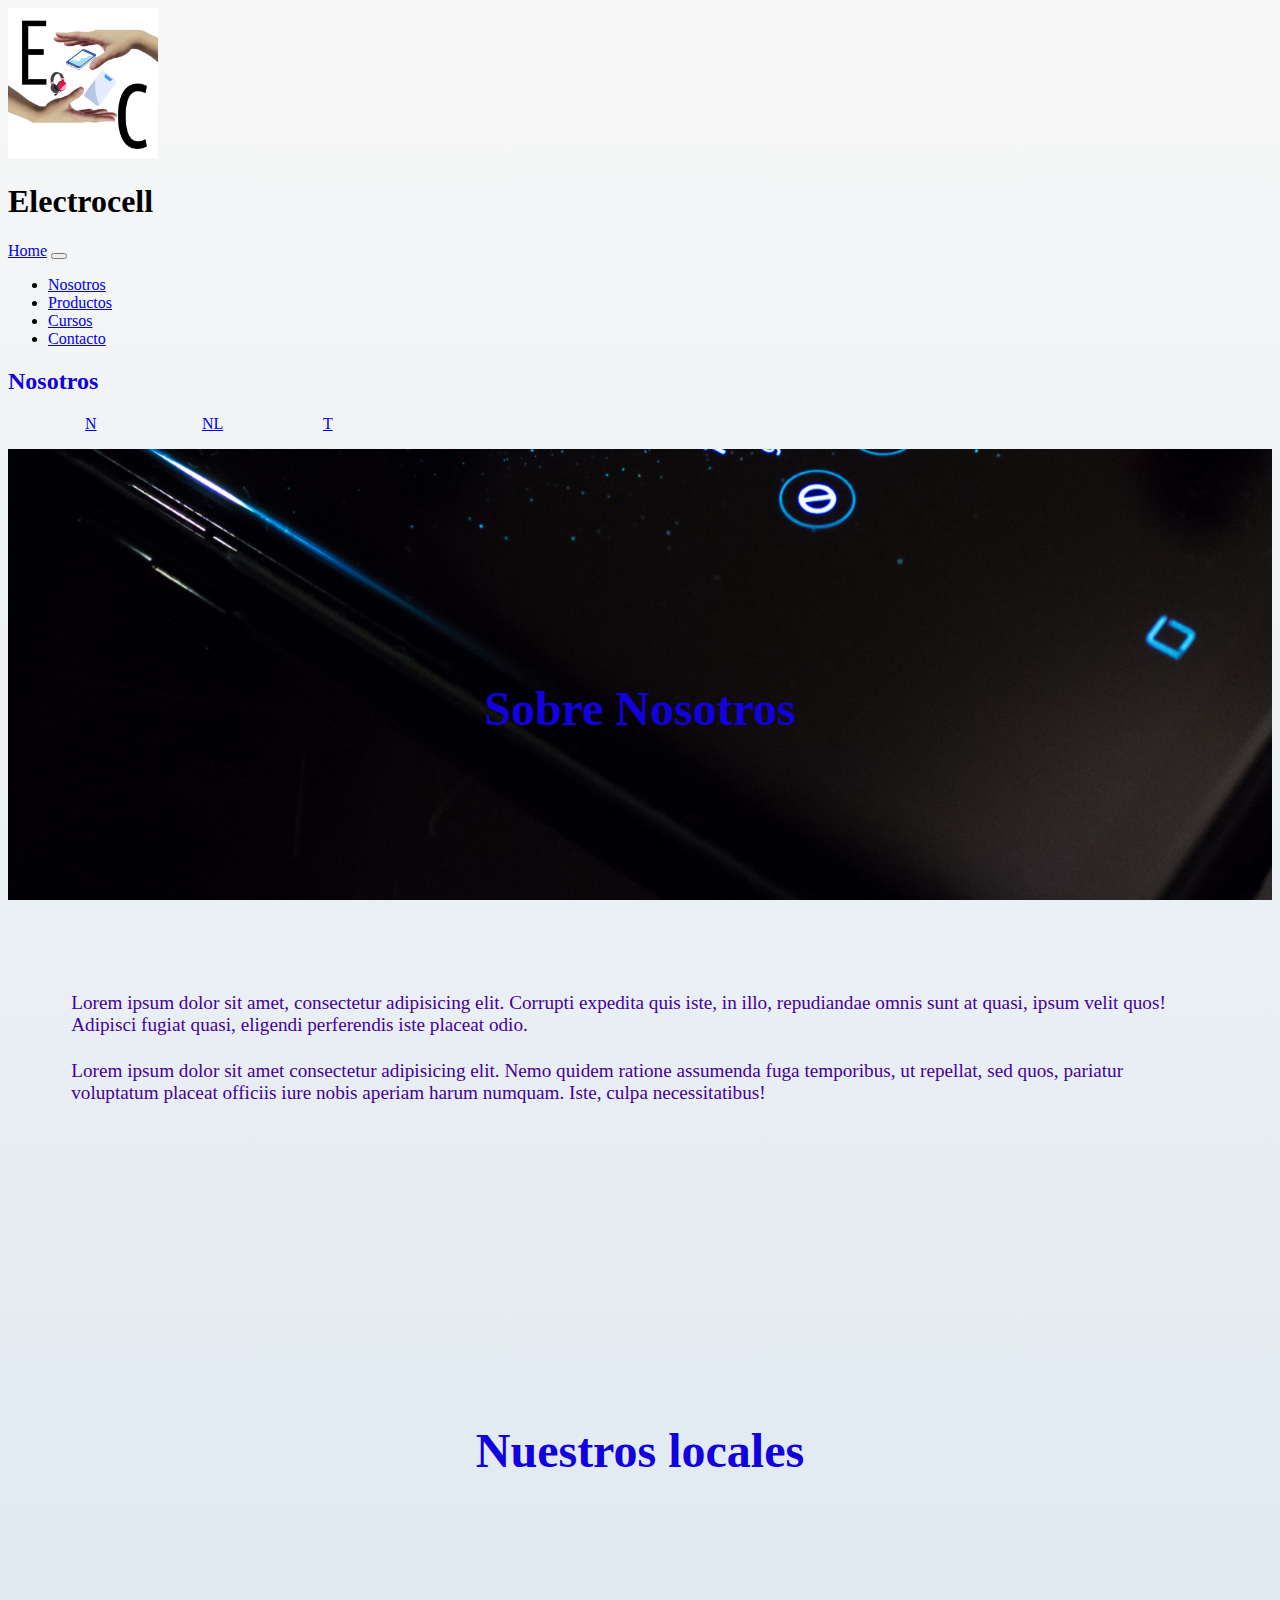
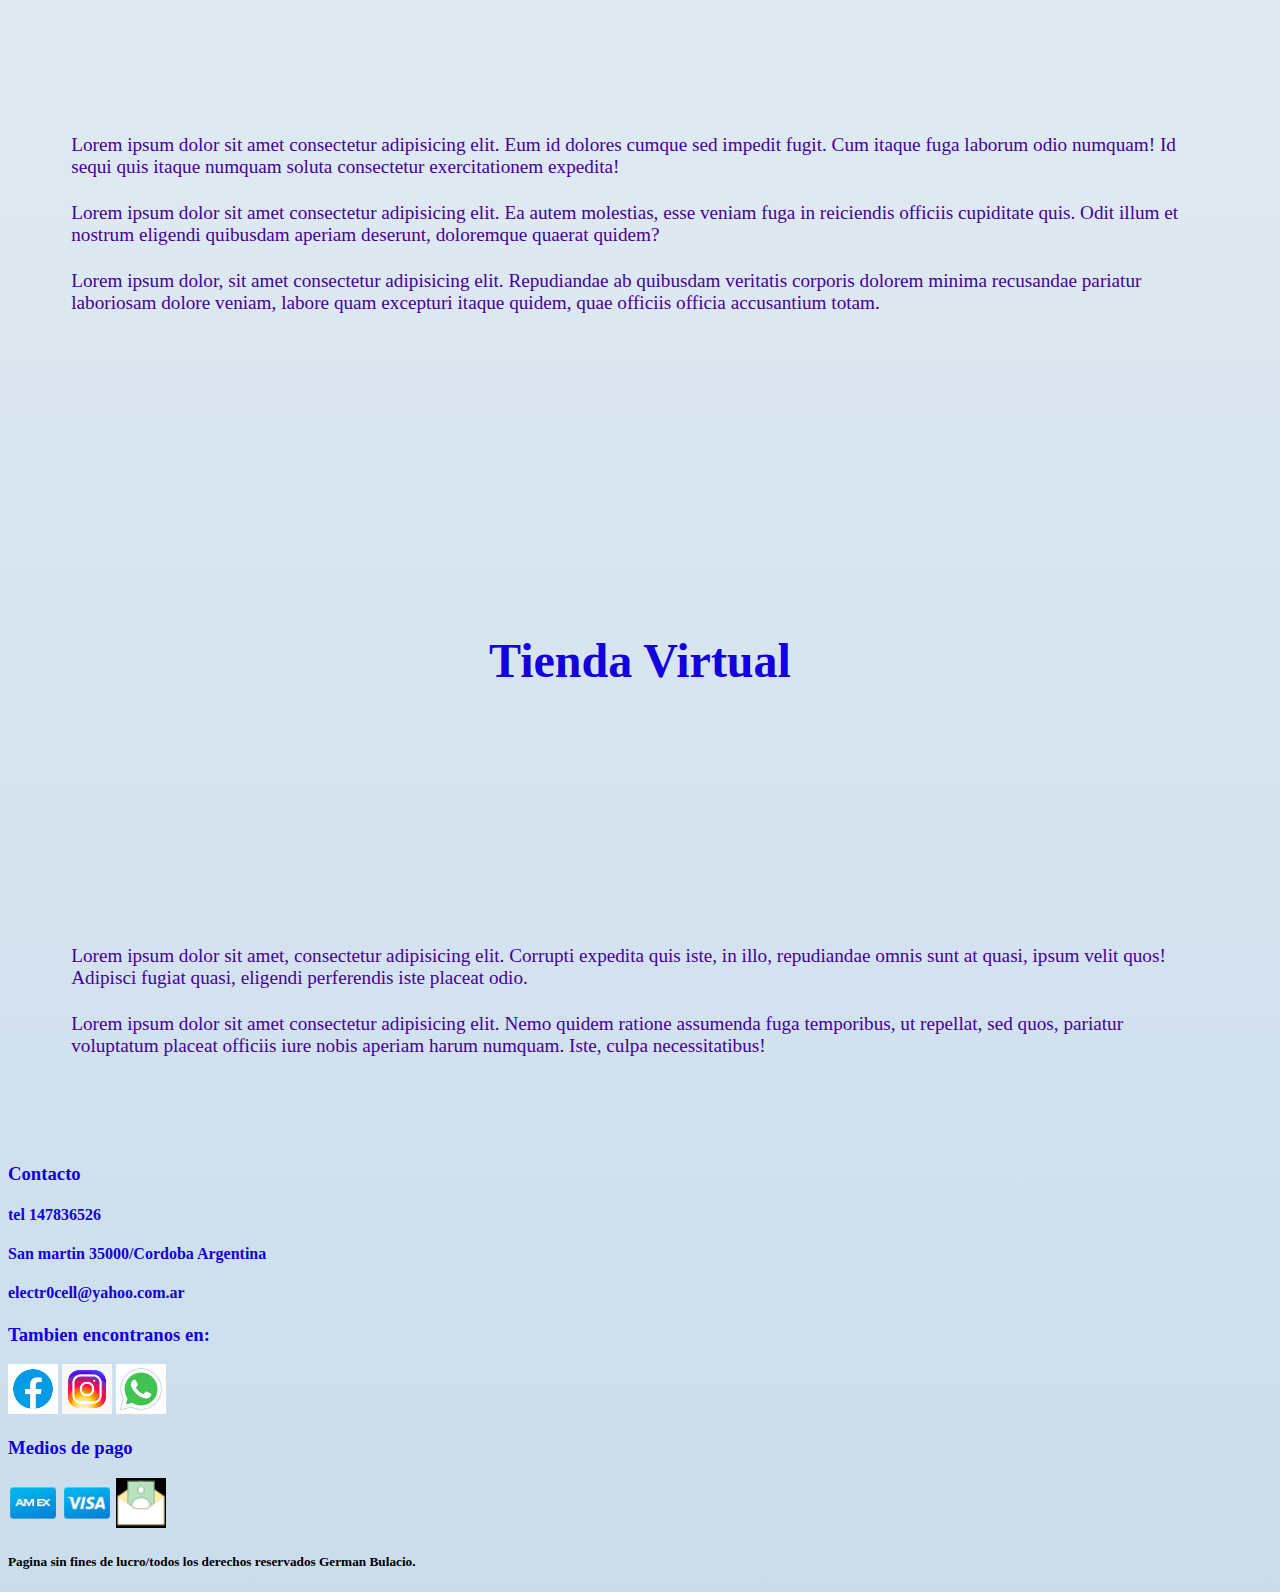
<file: pages/nosotros.html>
<!DOCTYPE html>
<html lang="es">
    <head>
        <meta charset="UTF-8">
        <meta http-equiv="X-UA-Compatible" content="IE=edge">
        <meta name="viewport" content="width=device-width, initial-scale=1.0">
        <link rel="stylesheet" href="https://cdn.jsdelivr.net/npm/bootstrap@4.6.1/dist/css/bootstrap.min.css" integrity="sha384-zCbKRCUGaJDkqS1kPbPd7TveP5iyJE0EjAuZQTgFLD2ylzuqKfdKlfG/eSrtxUkn" crossorigin="anonymous">
        <link rel="stylesheet" href="../main.css"/>
        <title>Nosotros</title>
    </head>
<body class="container-fluid">
    <header class="row bg-dark" style="height:auto">
        
        <div class="col-sm-12 col-md-6 col-lg-4">
            <img class="img-fluid rounded"  width="150" height="150" src="/multi/Electrocell-logo.png" alt="logo">
        </div>
   
    <div class="col-sm-12 col-md-6 col-lg-4">
        <h1 class="text-center">Electrocell</h1>
    </div>

    <div class="bg-dark col-sm-12 col-md-6 col-lg-4"> 
        <nav class="navbar navbar-expand-md bg-dark navbar-dark">
            <a class="btn-dark navbar-brand" href="../index.html">Home</a>
            <button class="navbar-toggler" type="button" data-toggle="collapse" data-target="#collapsibleNavbar">
              <span class="navbar-toggler-icon"></span>
            </button>
            <div class="collapse navbar-collapse" id="collapsibleNavbar">
              <ul class="navbar-nav">                       
                <li class="nav-item"><a  class="nav-link" href="nosotros.html">Nosotros</a></li>
                <li class="nav-item"><a  class="nav-link" href="productos.html">Productos</a></li>
                <li class="nav-item"><a  class="nav-link" href="cursos.html">Cursos</a></li>
                <li class="nav-item"><a  class="nav-link" href="contacto.html">Contacto</a></li>
            </ul>                   
        </nav>
    </div> 
</header>
<main class="container-fluid">
        <div class="text-center">
             <h2 class="col-12">Nosotros</h2>
        </div>
        <div>
            <section class="sct1">
                <div class="nav1">
                    <ul class="ul1">
                        <li class="li1"><a href="#m">N</a></li>
                        <li class="li1"><a href="#p">NL</a></li>
                        <li class="li1"><a href="#c">T</a></li>
                    </ul>
                </div>
            </section>	
                <div class="main1">
                    <article class="content">
                            <div class="parallax img-uno" id="m">
                                <div class="texto-interior">
                                    <h2 id="m">Sobre Nosotros</h2>
                                </div>
                            </div>
                            <div class="texto">
                                <p class="prr1">Lorem ipsum dolor sit amet, consectetur adipisicing elit. Corrupti expedita quis iste, in illo, repudiandae omnis sunt at quasi, ipsum velit quos! Adipisci fugiat quasi, eligendi perferendis iste placeat odio.</p>
                                <p class="prr1">Lorem ipsum dolor sit amet consectetur adipisicing elit. Nemo quidem ratione assumenda fuga temporibus, ut repellat, sed quos, pariatur voluptatum placeat officiis iure nobis aperiam harum numquam. Iste, culpa necessitatibus!</p>
                            </div>	
        
                            <div class="parallax img-dos" id="p" >
                                <div class="texto-interior">
                                    <h2>Nuestros locales</h2>	
                                </div>
                            </div> 
                            <div class="texto">
                                <p class="prr1">Lorem ipsum dolor sit amet consectetur adipisicing elit. Eum id dolores cumque sed impedit fugit. Cum itaque fuga laborum odio numquam! Id sequi quis itaque numquam soluta consectetur exercitationem expedita!</p>
                                <p class="prr1">Lorem ipsum dolor sit amet consectetur adipisicing elit. Ea autem molestias, esse veniam fuga in reiciendis officiis cupiditate quis. Odit illum et nostrum eligendi quibusdam aperiam deserunt, doloremque quaerat quidem?</p>
                                <p class="prr1">Lorem ipsum dolor, sit amet consectetur adipisicing elit. Repudiandae ab quibusdam veritatis corporis dolorem minima recusandae pariatur laboriosam dolore veniam, labore quam excepturi itaque quidem, quae officiis officia accusantium totam.</p>
                            </div>	
                        
                        
                        <div class="parallax img-tres" id="c">
                            <div class="texto-interior">
                                <h2>Tienda Virtual</h2>	
                            </div>	
                        </div>
                        <div class="texto">
                            <p class="prr1">Lorem ipsum dolor sit amet, consectetur adipisicing elit. Corrupti expedita quis iste, in illo, repudiandae omnis sunt at quasi, ipsum velit quos! Adipisci fugiat quasi, eligendi perferendis iste placeat odio.</p>
                            <p class="prr1">Lorem ipsum dolor sit amet consectetur adipisicing elit. Nemo quidem ratione assumenda fuga temporibus, ut repellat, sed quos, pariatur voluptatum placeat officiis iure nobis aperiam harum numquam. Iste, culpa necessitatibus!</p>
                        </div>	
                    </article> 
                </div>
            </div>              
</main>
<footer class="container-fluid">
    <section class="row bg-dark" style="height:auto"">
    <div class="bg-dark col-sm-12 col-md-6 col-lg-4">
        <h3 class="text-left text-success">Contacto</h3>
        <h4 class="text-left">tel 147836526</h4>
        <h4 class="text-left">San martin 35000/Cordoba Argentina</h4>
        <h4 class="text-left">electr0cell@yahoo.com.ar</h4>
    </div>
    <div class="bg-dark col-sm-12 col-md-6 col-lg-4">
        <h3 class="text-center text-success">Tambien encontranos en:</h3>
        <div class="d-flex justify-content-around">
            <img  src="/multi/icons/icons8-facebook-circled.gif" width="50" height="50"alt="icono face">
            <img  src="/multi/icons/icons8-instagram.gif" width="50" height="50"alt="icono in">
            <img  src="/multi/icons/icons8-whatsapp.gif" width="50" height="50"alt="icono whatss">
        </div>
    </div>
    <div class=" bg-dark col-sm-12 col-md-6 col-lg-4">
        <h3 class="text-center text-success">Medios de pago</h3>
        <div class="d-flex justify-content-around">
           <img  src="/multi/icons/icons8-american-express-48.png" width="50" height="50" alt="icono amex">
           <img  src="/multi/icons/icons8-visa-48.png" width="50" height="50" alt="icn visa">
           <img  src="/multi/icons/icons8-money-transfer-40.png" width="50" height="50" alt="icono whatss">
        </div>
    </div>
    </section>
    <h5>Pagina sin fines de lucro/todos los derechos reservados German Bulacio.</h5>
    <script src="https://cdn.jsdelivr.net/npm/jquery@3.5.1/dist/jquery.slim.min.js" integrity="sha384-DfXdz2htPH0lsSSs5nCTpuj/zy4C+OGpamoFVy38MVBnE+IbbVYUew+OrCXaRkfj" crossorigin="anonymous"></script>
    <script src="https://cdn.jsdelivr.net/npm/popper.js@1.16.1/dist/umd/popper.min.js" integrity="sha384-9/reFTGAW83EW2RDu2S0VKaIzap3H66lZH81PoYlFhbGU+6BZp6G7niu735Sk7lN" crossorigin="anonymous"></script>
    <script src="https://cdn.jsdelivr.net/npm/bootstrap@4.6.1/dist/js/bootstrap.min.js" integrity="sha384-VHvPCCyXqtD5DqJeNxl2dtTyhF78xXNXdkwX1CZeRusQfRKp+tA7hAShOK/B/fQ2" crossorigin="anonymous"></script>
</footer>     
</body>
</html>
</file>
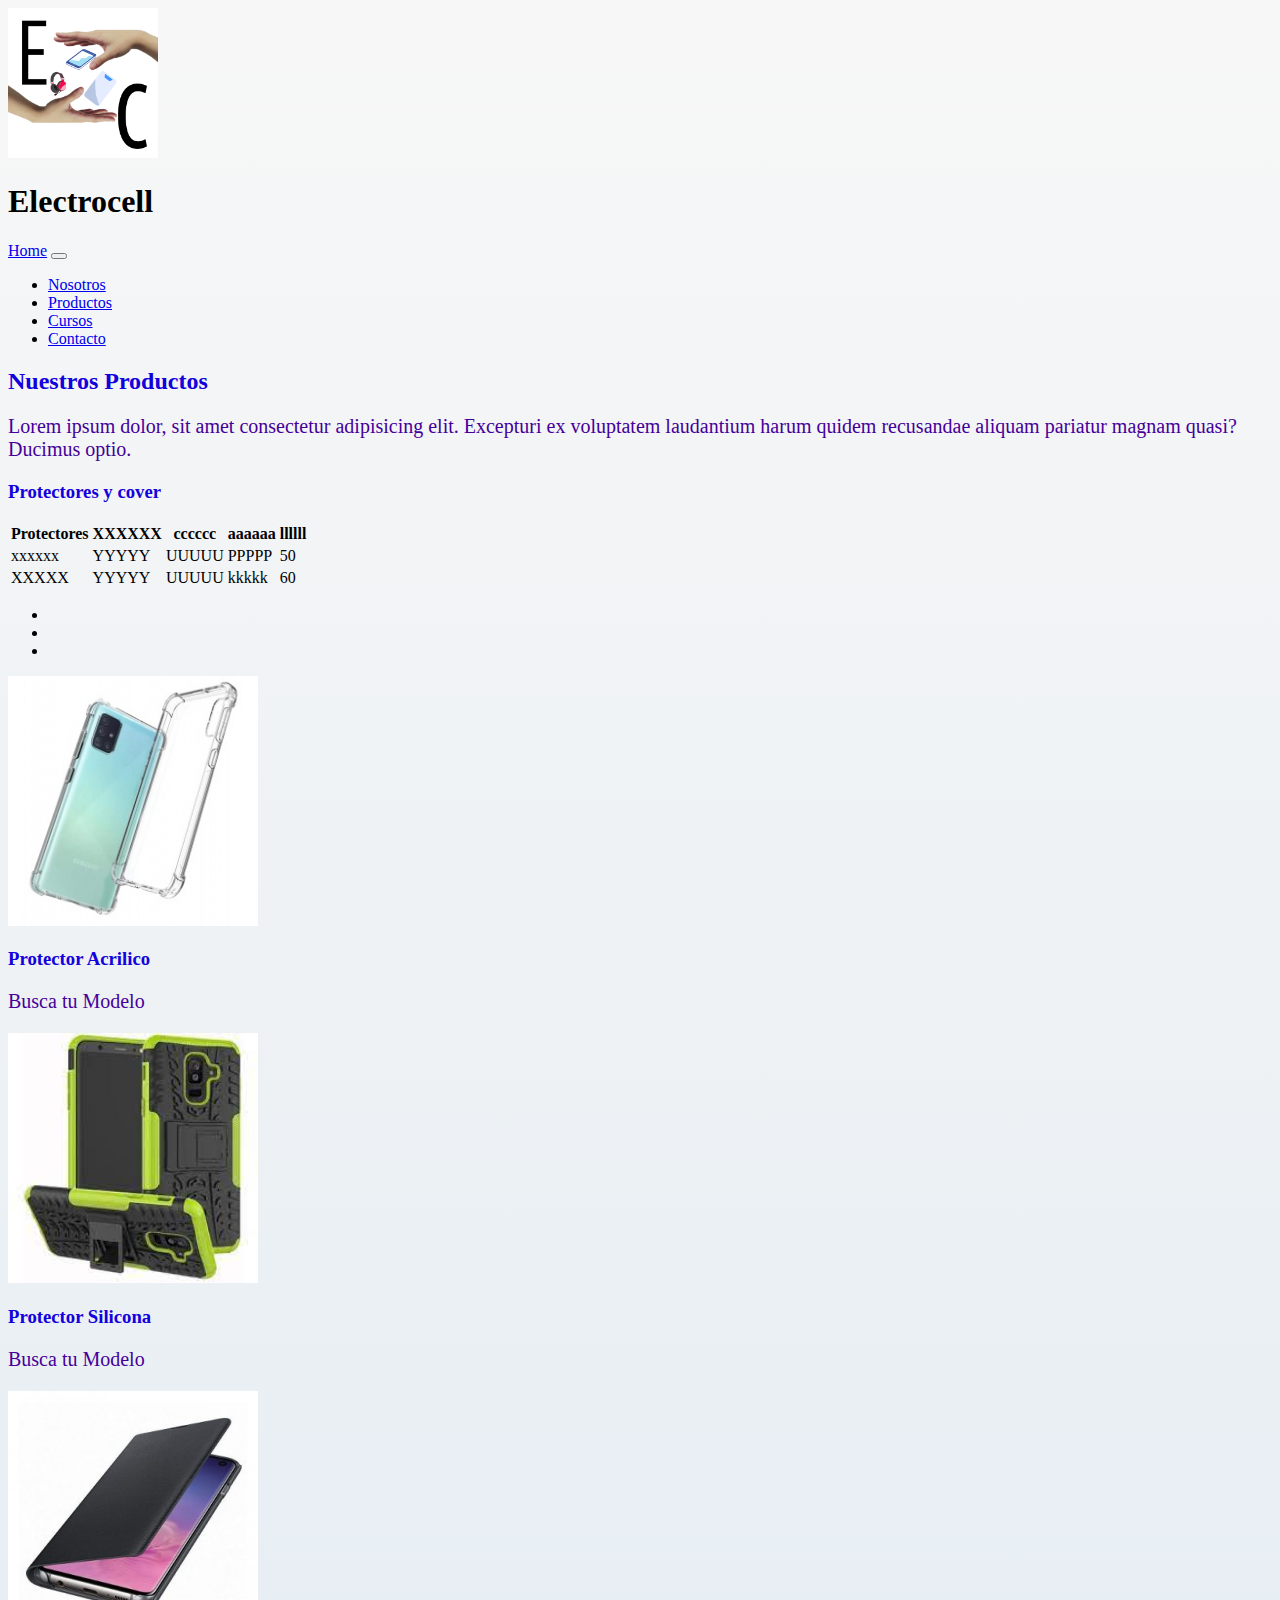
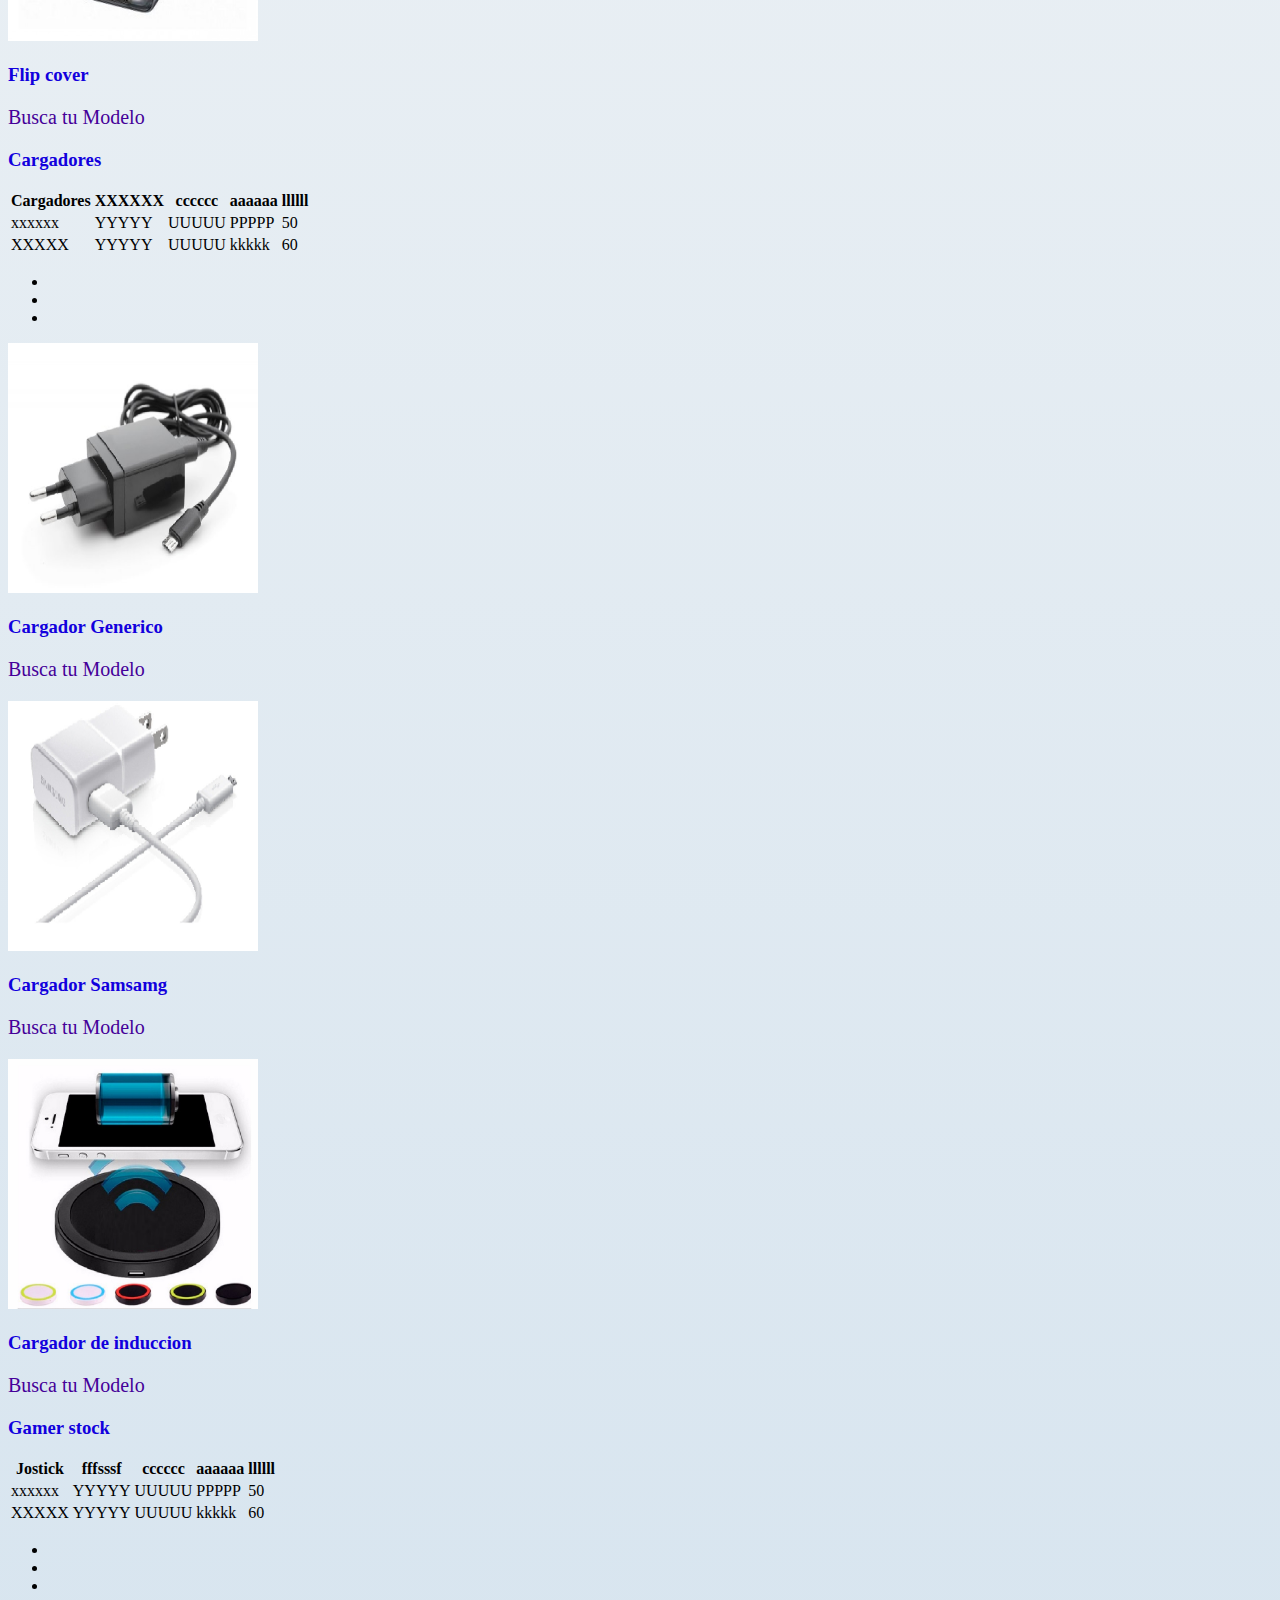
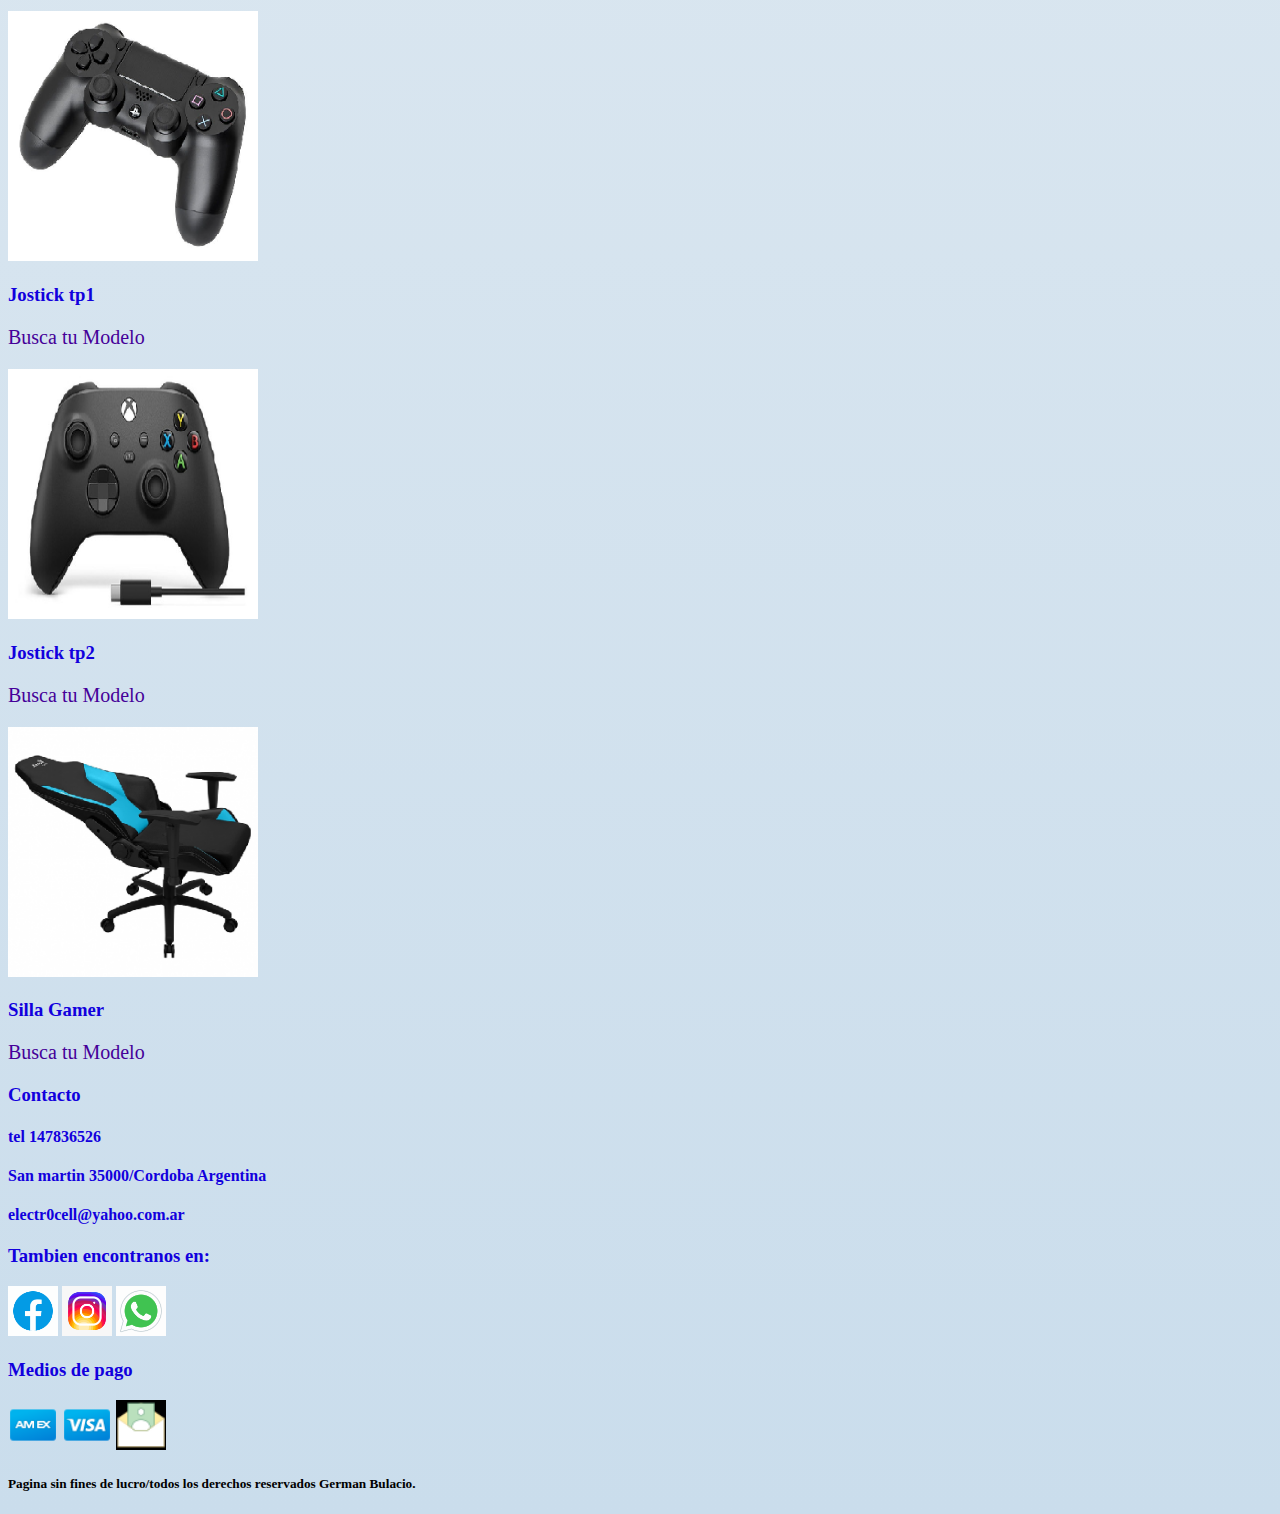
<file: pages/productos.html>
<!DOCTYPE html>
<html lang="es">
    <head>
        <meta charset="UTF-8">
        <meta http-equiv="X-UA-Compatible" content="IE=edge">
        <meta name="viewport" content="width=device-width, initial-scale=1.0">
        <link rel="stylesheet" href="https://cdn.jsdelivr.net/npm/bootstrap@4.6.1/dist/css/bootstrap.min.css" integrity="sha384-zCbKRCUGaJDkqS1kPbPd7TveP5iyJE0EjAuZQTgFLD2ylzuqKfdKlfG/eSrtxUkn" crossorigin="anonymous">
        <link rel="stylesheet" href="../main.css"/>
        <title>Productos</title>
    </head>
<body class="container-fluid">
    <header class="row bg-dark" style="height:auto">
        
        <div class="col-sm-12 col-md-6 col-lg-4">
            <img class="img-fluid rounded"  width="150" height="150" src="/multi/Electrocell-logo.png" alt="logo">
        </div>
   
    <div class="col-sm-12 col-md-6 col-lg-4">
        <h1 class="text-center">Electrocell</h1>
    </div>

    <div class="bg-dark col-sm-12 col-md-6 col-lg-4"> 
        <nav class="navbar navbar-expand-md bg-dark navbar-dark">
            <a class="btn-dark navbar-brand" href="../index.html">Home</a>
            <button class="navbar-toggler" type="button" data-toggle="collapse" data-target="#collapsibleNavbar">
              <span class="navbar-toggler-icon"></span>
            </button>
            <div class="collapse navbar-collapse" id="collapsibleNavbar">
              <ul class="navbar-nav">                       
                <li class="nav-item"><a  class="nav-link" href="nosotros.html">Nosotros</a></li>
                <li class="nav-item"><a  class="nav-link" href="productos.html">Productos</a></li>
                <li class="nav-item"><a  class="nav-link" href="cursos.html">Cursos</a></li>
                <li class="nav-item"><a  class="nav-link" href="contacto.html">Contacto</a></li>
            </ul>                   
        </nav>
    </div> 
</header>
    <main class="container-fluid">
        
        <div class="col-12">
            <h2 class="text-center">Nuestros Productos</h2>
        </div>
            
         <div class="col-12">
            <p>Lorem ipsum dolor, sit amet consectetur adipisicing elit. 
                Excepturi ex voluptatem laudantium harum quidem recusandae 
                aliquam pariatur magnam quasi? Ducimus optio.
            </p>
         </div>
         <section class="row col-12">

           <h3 class="col-12 text-center">Protectores y cover</h3>

        <div class="row d-flex col-12">                     
              <article class="d-flex flex-shrink-1 align-content-stretch table-responsive col-lg-12 col-md-12 col-sm-12">
                <table class="table table-bordered">
                    <thead>
                        <tr>
                            <th>Protectores</th>
                            <th>XXXXXX</th>
                            <th>cccccc</th>
                            <th>aaaaaa</th>
                            <th>llllll</th>
                        </tr>
                    </thead>
                    <tbody>
                    <tr>
                        <td>xxxxxx</td>
                        <td>YYYYY</td>
                        <td>UUUUU</td>
                        <td>PPPPP</td>
                        <td>50</td>
                    </tr>
                    <tr>
                        <td>XXXXX</td>
                        <td>YYYYY</td>
                        <td>UUUUU</td>
                        <td>kkkkk</td> 
                        <td>60</td>
                    </tr>
                    </tbody>
                </table>
               </article>
            <article class="row d-flex flex-shrink-2 justify-content-center col-lg-12 col-md-12 col-sm-12">
                <div id="protc" class="carousel slide" data-ride="carousel">
                    <ul class="carousel-indicators">
                      <li data-target="#protc" data-slide-to="0" class="active"></li>
                      <li data-target="#protc" data-slide-to="1"></li>
                      <li data-target="#protc" data-slide-to="2"></li>
                    </ul>
                <div class="carousel-inner">
                    <div class="carousel-item active">
                        <img src="/multi/produtosft/prtscri.png" alt="pacri" width="250" height="250">
                    <div class="carousel-caption">
                          <h3>Protector Acrilico</h3>
                          <p>Busca tu Modelo</p>
                    </div>   
                </div>
                    <div class="carousel-item">
                            <img src="/multi/produtosft/silcpr.png" alt="psilc" width="250" height="250">
                            <div class="carousel-caption">
                             <h3>Protector Silicona</h3>
                             <p>Busca tu Modelo</p>
                            </div>   
                    </div>
                    <div class="carousel-item">
                            <img src="/multi/produtosft/flippr.png" alt="flicv" width="250" height="250">
                            <div class="carousel-caption">
                            <h3>Flip cover</h3>
                            <p>Busca tu Modelo</p>
                            </div>   
                    </div>
                    </div>
                    <a class="carousel-control-prev" href="#protc" data-slide="prev">
                      <span class="carousel-control-prev-icon"></span>
                    </a>
                    <a class="carousel-control-next" href="#protc" data-slide="next">
                      <span class="carousel-control-next-icon"></span>
                    </a>
                </div>
            </article>    
        </div>
        </section>
        <section class="row col-12">

            <h3 class="col-12 text-center">Cargadores</h3>
 
         <div class="row d-flex col-12">                     
               <article class="d-flex flex-fill flex-shrink-1 align-content-stretch table-responsive col-lg-12 col-md-12 col-sm-12">
                 <table class="table table-bordered">
                     <thead>
                         <tr>
                             <th>Cargadores</th>
                             <th>XXXXXX</th>
                             <th>cccccc</th>
                             <th>aaaaaa</th>
                             <th>llllll</th>
                         </tr>
                     </thead>
                     <tbody>
                     <tr>
                         <td>xxxxxx</td>
                         <td>YYYYY</td>
                         <td>UUUUU</td>
                         <td>PPPPP</td>
                         <td>50</td>
                     </tr>
                     <tr>
                         <td>XXXXX</td>
                         <td>YYYYY</td>
                         <td>UUUUU</td>
                         <td>kkkkk</td> 
                         <td>60</td>
                     </tr>
                     </tbody>
                 </table>
                </article>
             <article class="row d-flex justify-content-center  col-lg-12 col-md-12 col-sm-12">
                 <div id="cargd" class="carousel slide" data-ride="carousel">
                     <ul class="carousel-indicators">
                       <li data-target="#cargd" data-slide-to="0" class="active"></li>
                       <li data-target="#cargd" data-slide-to="1"></li>
                       <li data-target="#cargd" data-slide-to="2"></li>
                     </ul>
                 <div class="carousel-inner">
                     <div class="carousel-item active">
                         <img src="/multi/produtosft/carggn.png" alt="cargs" width="250" height="250">
                     <div class="carousel-caption">
                           <h3>Cargador Generico</h3>
                           <p>Busca tu Modelo</p>
                     </div>   
                 </div>
                     <div class="carousel-item">
                             <img src="/multi/produtosft/cargsg.png" alt="carsg" width="250" height="250">
                             <div class="carousel-caption">
                              <h3>Cargador Samsamg</h3>
                              <p>Busca tu Modelo</p>
                             </div>   
                     </div>
                     <div class="carousel-item">
                             <img src="/multi/produtosft/cargvl.png" alt="carvl" width="250" height="250">
                             <div class="carousel-caption">
                             <h3>Cargador de induccion</h3>
                             <p>Busca tu Modelo</p>
                             </div>   
                     </div>
                     </div>
                     <a class="carousel-control-prev" href="#cargd" data-slide="prev">
                       <span class="carousel-control-prev-icon"></span>
                     </a>
                     <a class="carousel-control-next" href="#cargd" data-slide="next">
                       <span class="carousel-control-next-icon"></span>
                     </a>
                 </div>
             </article>    
         </div>
         </section>
         <section class="row col-12">

            <h3 class="col-12 text-center">Gamer stock</h3>
 
         <div class=" row d-flex col-12">                     
               <article class="d-flex flex-fill flex-shrink-1 align-content-stretch table-responsive col-lg-12 col-md-12 col-sm-12">
                 <table class="table table-bordered">
                     <thead>
                         <tr>
                             <th>Jostick</th>
                             <th>fffsssf</th>
                             <th>cccccc</th>
                             <th>aaaaaa</th>
                             <th>llllll</th>
                         </tr>
                     </thead>
                     <tbody>
                     <tr>
                         <td>xxxxxx</td>
                         <td>YYYYY</td>
                         <td>UUUUU</td>
                         <td>PPPPP</td>
                         <td>50</td>
                     </tr>
                     <tr>
                         <td>XXXXX</td>
                         <td>YYYYY</td>
                         <td>UUUUU</td>
                         <td>kkkkk</td> 
                         <td>60</td>
                     </tr>
                     </tbody>
                 </table>
                </article>
             <article class="row d-flex justify-content-center col-lg-12 col-md-12 col-sm-12">
                 <div id="jstkgm" class="carousel slide" data-ride="carousel">
                     <ul class="carousel-indicators">
                       <li data-target="#jstkgm" data-slide-to="0" class="active"></li>
                       <li data-target="#jstkgm" data-slide-to="1"></li>
                       <li data-target="#jstkgm" data-slide-to="2"></li>
                     </ul>
                 <div class="carousel-inner">
                     <div class="carousel-item active">
                         <img src="/multi/produtosft/jtk.png" alt="cargs" width="250" height="250">
                     <div class="carousel-caption">
                           <h3>Jostick tp1</h3>
                           <p>Busca tu Modelo</p>
                     </div>   
                 </div>
                     <div class="carousel-item">
                             <img src="/multi/produtosft/jtkxbx.png" alt="carsg" width="250" height="250">
                             <div class="carousel-caption">
                              <h3>Jostick tp2</h3>
                              <p>Busca tu Modelo</p>
                             </div>   
                     </div>
                     <div class="carousel-item">
                             <img src="/multi/produtosft/sillags.png" alt="carvl" width="250" height="250">
                             <div class="carousel-caption">
                             <h3>Silla Gamer</h3>
                             <p>Busca tu Modelo</p>
                             </div>   
                     </div>
                     </div>
                     <a class="carousel-control-prev" href="#jstkgm" data-slide="prev">
                       <span class="carousel-control-prev-icon"></span>
                     </a>
                     <a class="carousel-control-next" href="#jstkgm" data-slide="next">
                       <span class="carousel-control-next-icon"></span>
                     </a>
                 </div>
             </article>    
         </div>
         </section> 
     </main>
     <footer class="container-fluid">
        <section class="row bg-dark" style="height:auto"">
        <div class="bg-dark col-sm-12 col-md-6 col-lg-4">
            <h3 class="text-left text-success">Contacto</h3>
            <h4 class="text-left">tel 147836526</h4>
            <h4 class="text-left">San martin 35000/Cordoba Argentina</h4>
            <h4 class="text-left">electr0cell@yahoo.com.ar</h4>
        </div>
        <div class="bg-dark col-sm-12 col-md-6 col-lg-4">
            <h3 class="text-center text-success">Tambien encontranos en:</h3>
            <div class="d-flex justify-content-around">
                <img  src="/multi/icons/icons8-facebook-circled.gif" width="50" height="50"alt="icono face">
                <img  src="/multi/icons/icons8-instagram.gif" width="50" height="50"alt="icono in">
                <img  src="/multi/icons/icons8-whatsapp.gif" width="50" height="50"alt="icono whatss">
            </div>
        </div>
        <div class=" bg-dark col-sm-12 col-md-6 col-lg-4">
            <h3 class="text-center text-success">Medios de pago</h3>
            <div class="d-flex justify-content-around">
               <img  src="/multi/icons/icons8-american-express-48.png" width="50" height="50" alt="icono amex">
               <img  src="/multi/icons/icons8-visa-48.png" width="50" height="50" alt="icn visa">
               <img  src="/multi/icons/icons8-money-transfer-40.png" width="50" height="50" alt="icono whatss">
            </div>
        </div>
        </section>
        <h5>Pagina sin fines de lucro/todos los derechos reservados German Bulacio.</h5>
        <script src="https://cdn.jsdelivr.net/npm/jquery@3.5.1/dist/jquery.slim.min.js" integrity="sha384-DfXdz2htPH0lsSSs5nCTpuj/zy4C+OGpamoFVy38MVBnE+IbbVYUew+OrCXaRkfj" crossorigin="anonymous"></script>
        <script src="https://cdn.jsdelivr.net/npm/popper.js@1.16.1/dist/umd/popper.min.js" integrity="sha384-9/reFTGAW83EW2RDu2S0VKaIzap3H66lZH81PoYlFhbGU+6BZp6G7niu735Sk7lN" crossorigin="anonymous"></script>
        <script src="https://cdn.jsdelivr.net/npm/bootstrap@4.6.1/dist/js/bootstrap.min.js" integrity="sha384-VHvPCCyXqtD5DqJeNxl2dtTyhF78xXNXdkwX1CZeRusQfRKp+tA7hAShOK/B/fQ2" crossorigin="anonymous"></script>
    </footer>    
    </body>
</html>
</file>
<file: main.css>
h1{
    color: #000;
}
h2,h3,h4{
    color: rgb(18, 0, 221);
}
p{
    font-size: 20px;
    color: rgb(69, 0, 153);  
}
body{
    background: rgb(247,247,247);
    background: linear-gradient(180deg, rgba(247,247,247,1) 0%, rgba(202,221,236,1) 100%);
}
/*nosotros ccs*/
.prr1{
	font-size: 1.2rem;
	margin:0 0 24px 0;
}

.sct1{
	left: 10%;
	position: -webkit-sticky;
    top:17rem;
	width: 25%;
	z-index: 1111;
}

.nav1 .ul1{
	display: table;
	list-style-type: none;
	width:100%;
}

.nav1 .li1{
	display: table-cell;
	text-align: center;
}

.nav1 .li1 .a1{
  background-color:rgba(50,50,50,.2);
	border:2px solid #fff;
	color:tomato;
	font-family: Arial, Helvetica, sans-serif;
	font-size: 1rem;
	padding: 10px;
	text-decoration: none;
}
.parallas, .main1, .texto{margin:0 auto}

.parallax{
	background-attachment: fixed;
	background-position: center;
	background-repeat: no-repeat;
	background-size:  cover;
	height:30rem;
	max-width: 100%;
	position: relative;
}

.texto-interior{
	font-size: 2rem;
	font-weight: bold;
	left: 10%;
	position: absolute;
	text-align: center;
	top:40%;
	width: 80%
}
	
.img-uno{background-image: url("/multi/fondos/fondoMn.png");}

.img-dos{background-image:url("/multi/fondos/fondoMn.png");}

.img-tres{background-image:url("/multi/fondos/fondoMn.png");}


.texto{
	padding:5%;
	width: 90%
}
</file>
